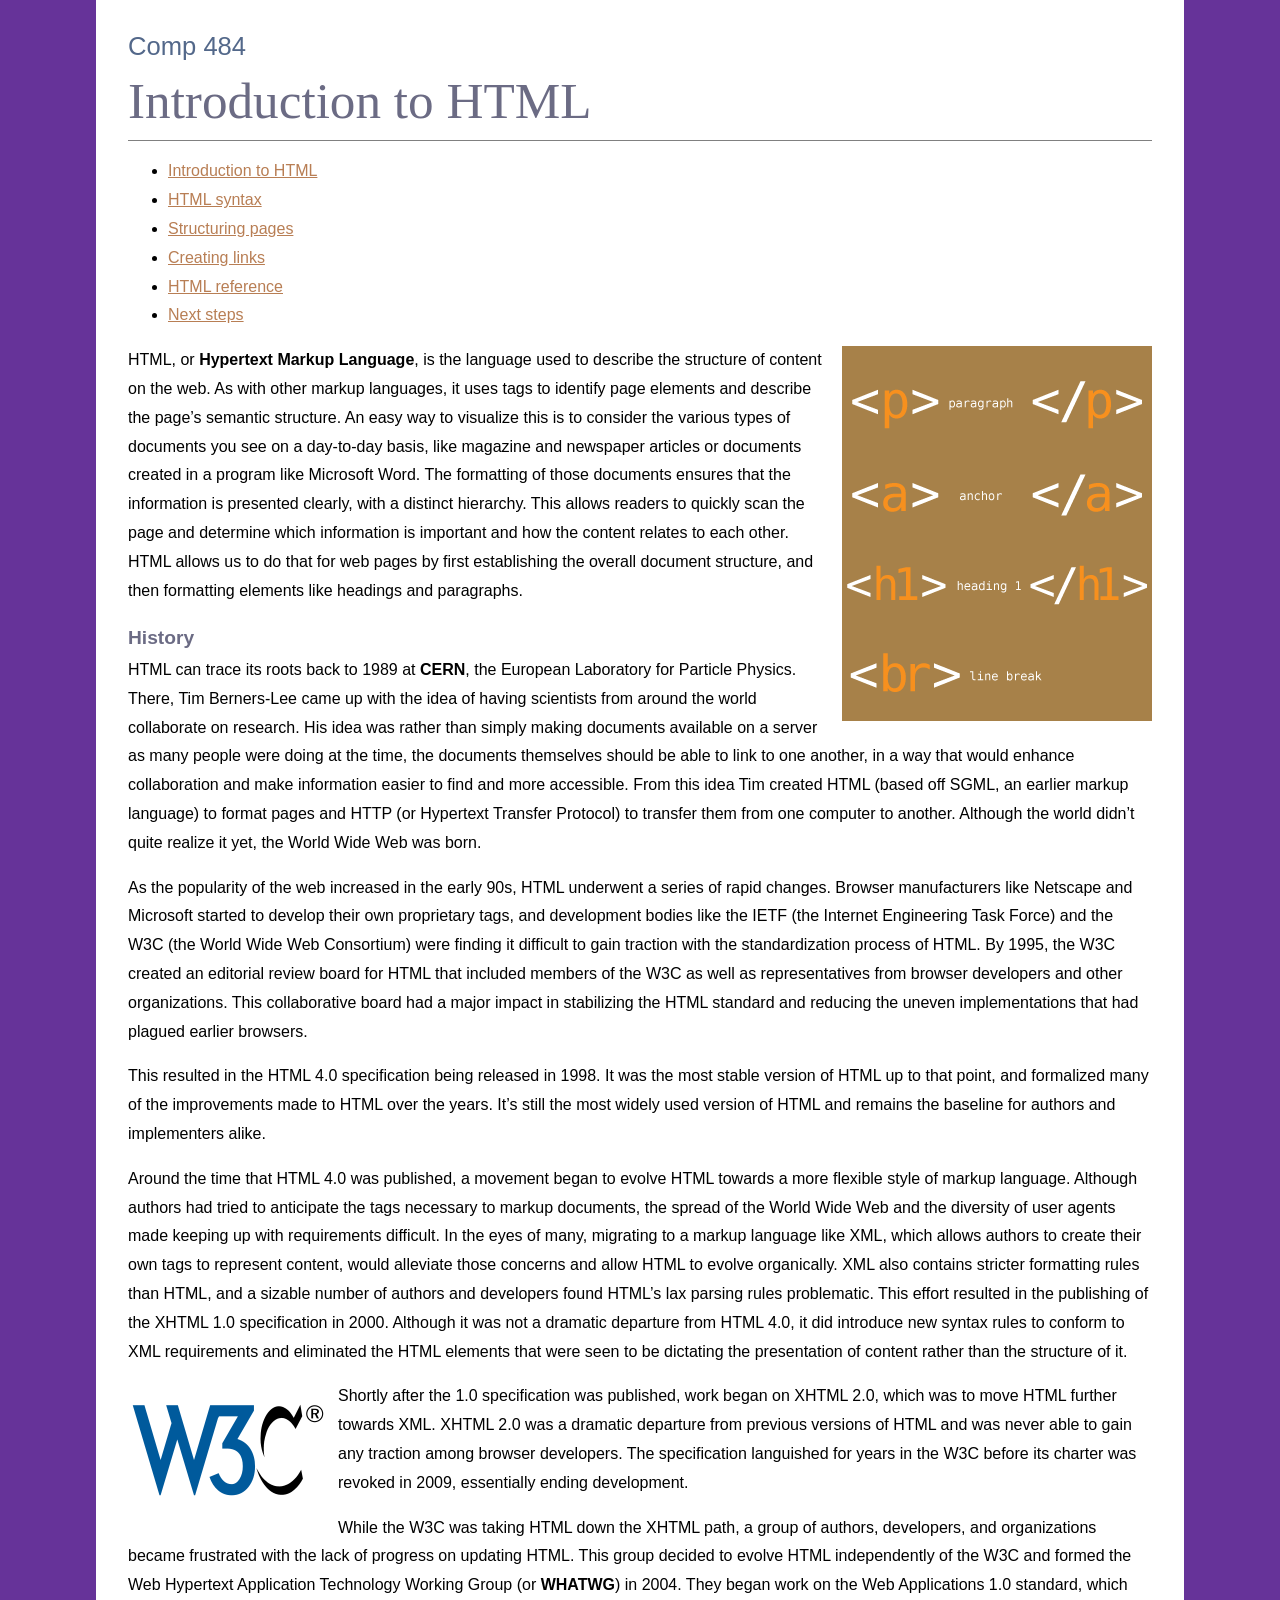
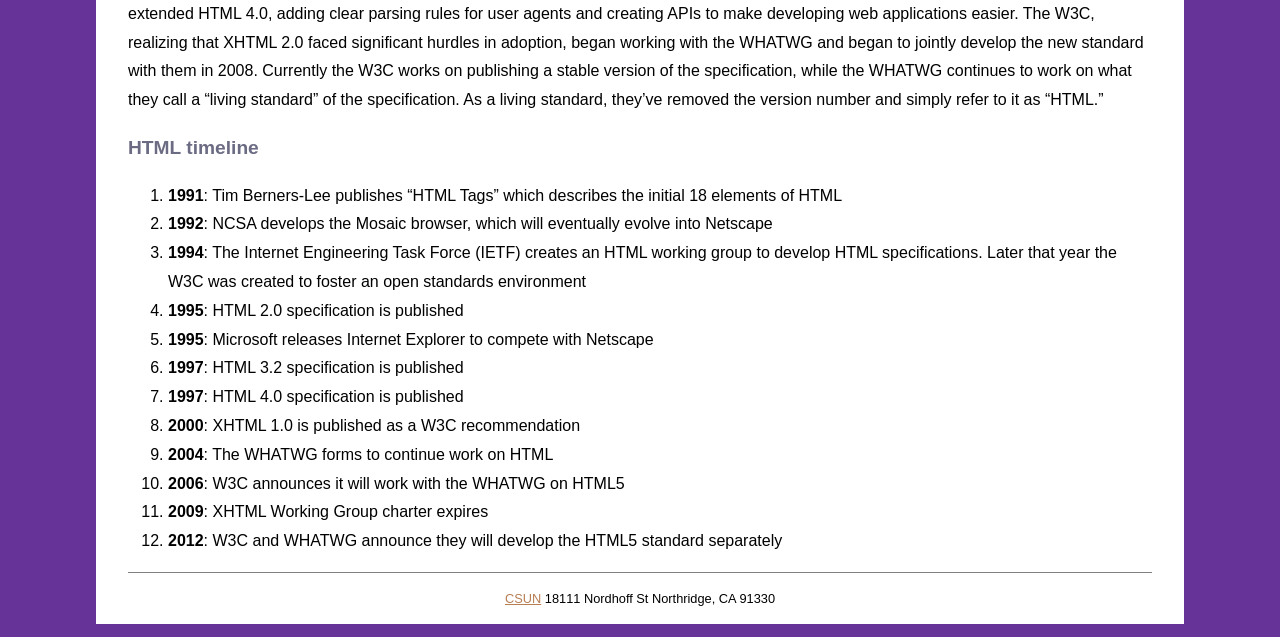
<file: index.html>
<!DOCTYPE html>
<html lang="en">
  <head>
    <meta charset="utf-8" />
    <title>Introduction to HTML</title>
    <link href="css/styles.css" rel="stylesheet" type="text/css" />
  </head>
  <body>
    <!-- putting the page navigation into a list so the links are grouped together -->
    <header role="banner">
      <h1>Comp 484</h1>
      <h2>Introduction to HTML</h2>
      <nav role="navigation" aria-label="Main navigation">
        <!-- putting all the page links into one list instead of separate paragraphs -->
        <ul>
          <li><a href="index.html" title="Introduction to HTML">Introduction to HTML</a></li>
          <li><a href="syntax.html" title="HTML syntax">HTML syntax</a></li>
          <li><a href="structure.html" title="Structuring pages">Structuring pages</a></li>
          <li><a href="links.html" title="Creating links">Creating links</a></li>
          <li><a href="reference.html" title="HTML Reference">HTML reference</a></li>
          <li><a href="next.html" title="Next steps">Next steps</a></li>
        </ul>
      </nav>
    </header>
    <main role="main">
      <article role="article">
        <header>
          <p>
            <img
              src="images/tags.png"
              alt="HTML"
              width="310"
              height="375"
              class="flowRight"
            />HTML, or <b>Hypertext Markup Language</b>, is the language used to
            describe the structure of content on the web. As with other markup
            languages, it uses tags to identify page elements and describe the
            page&rsquo;s semantic structure. An easy way to visualize this is to
            consider the various types of documents you see on a day-to-day
            basis, like magazine and newspaper articles or documents created in
            a program like Microsoft Word. The formatting of those documents
            ensures that the information is presented clearly, with a distinct
            hierarchy. This allows readers to quickly scan the page and
            determine which information is important and how the content relates
            to each other. HTML allows us to do that for web pages by first
            establishing the overall document structure, and then formatting
            elements like headings and paragraphs.
          </p>
        </header>
        <section>
          <h3>History</h3>
          <p>
            HTML can trace its roots back to 1989 at <b>CERN</b>, the European
            Laboratory for Particle Physics. There, Tim Berners-Lee came up with
            the idea of having scientists from around the world collaborate on
            research. His idea was rather than simply making documents available
            on a server as many people were doing at the time, the documents
            themselves should be able to link to one another, in a way that
            would enhance collaboration and make information easier to find and
            more accessible. From this idea Tim created HTML (based off SGML, an
            earlier markup language) to format pages and HTTP (or Hypertext
            Transfer Protocol) to transfer them from one computer to another.
            Although the world didn&rsquo;t quite realize it yet, the World Wide
            Web was born.
          </p>
          <p>
            As the popularity of the web increased in the early 90s, HTML
            underwent a series of rapid changes. Browser manufacturers like
            Netscape and Microsoft started to develop their own proprietary
            tags, and development bodies like the IETF (the Internet Engineering
            Task Force) and the W3C (the World Wide Web Consortium) were finding
            it difficult to gain traction with the standardization process of
            HTML. By 1995, the W3C created an editorial review board for HTML
            that included members of the W3C as well as representatives from
            browser developers and other organizations. This collaborative board
            had a major impact in stabilizing the HTML standard and reducing the
            uneven implementations that had plagued earlier browsers.
          </p>
          <p>
            This resulted in the HTML 4.0 specification being released in 1998.
            It was the most stable version of HTML up to that point, and
            formalized many of the improvements made to HTML over the years.
            It&rsquo;s still the most widely used version of HTML and remains
            the baseline for authors and implementers alike.
          </p>
          <p>
            Around the time that HTML 4.0 was published, a movement began to
            evolve HTML towards a more flexible style of markup language.
            Although authors had tried to anticipate the tags necessary to
            markup documents, the spread of the World Wide Web and the diversity
            of user agents made keeping up with requirements difficult. In the
            eyes of many, migrating to a markup language like XML, which allows
            authors to create their own tags to represent content, would
            alleviate those concerns and allow HTML to evolve organically. XML
            also contains stricter formatting rules than HTML, and a sizable
            number of authors and developers found HTML&rsquo;s lax parsing
            rules problematic. This effort resulted in the publishing of the
            XHTML 1.0 specification in 2000. Although it was not a dramatic
            departure from HTML 4.0, it did introduce new syntax rules to
            conform to XML requirements and eliminated the HTML elements that
            were seen to be dictating the presentation of content rather than
            the structure of it.
          </p>
          <p>
            <img
              src="images/W3C_Icon.png"
              alt="W3C logo"
              width="200"
              height="136"
              class="flowLeft"
            />Shortly after the 1.0 specification was published, work began on
            XHTML 2.0, which was to move HTML further towards XML. XHTML 2.0 was
            a dramatic departure from previous versions of HTML and was never
            able to gain any traction among browser developers. The
            specification languished for years in the W3C before its charter was
            revoked in 2009, essentially ending development.
          </p>
          <p>
            While the W3C was taking HTML down the XHTML path, a group of
            authors, developers, and organizations became frustrated with the
            lack of progress on updating HTML. This group decided to evolve HTML
            independently of the W3C and formed the Web Hypertext Application
            Technology Working Group (or <b>WHATWG</b>) in 2004. They began work
            on the Web Applications 1.0 standard, which extended HTML 4.0,
            adding clear parsing rules for user agents and creating APIs to make
            developing web applications easier. The W3C, realizing that XHTML
            2.0 faced significant hurdles in adoption, began working with the
            WHATWG and began to jointly develop the new standard with them in
            2008. Currently the W3C works on publishing a stable version of the
            specification, while the WHATWG continues to work on what they call
            a &ldquo;living standard&rdquo; of the specification. As a living
            standard, they&rsquo;ve removed the version number and simply refer
            to it as &ldquo;HTML.&rdquo;
          </p>
        </section>
        <section>
          <h3>HTML timeline</h3>
          <!-- using an ordered list because the timeline follows a date order -->
          <ol>
            <li><b>1991</b>: Tim Berners-Lee publishes &ldquo;HTML Tags&rdquo; which describes the initial 18 elements of HTML</li>
            <li><b>1992</b>: NCSA develops the Mosaic browser, which will eventually evolve into Netscape</li>
            <li><b>1994</b>: The Internet Engineering Task Force (IETF) creates an HTML working group to develop HTML specifications. Later that year the W3C was created to foster an open standards environment</li>
            <li><b>1995</b>: HTML 2.0 specification is published</li>
            <li><b>1995</b>: Microsoft releases Internet Explorer to compete with Netscape</li>
            <li><b>1997</b>: HTML 3.2 specification is published</li>
            <li><b>1997</b>: HTML 4.0 specification is published</li>
            <li><b>2000</b>: XHTML 1.0 is published as a W3C recommendation</li>
            <li><b>2004</b>: The WHATWG forms to continue work on HTML</li>
            <li><b>2006</b>: W3C announces it will work with the WHATWG on HTML5</li>
            <li><b>2009</b>: XHTML Working Group charter expires</li>
            <li><b>2012</b>: W3C and WHATWG announce they will develop the HTML5 standard separately</li>
          </ol>
                </section>
      </article>
    </main>
    <footer role="contentinfo">
      <p>
        <a href="http://www.csun.edu" title="csun.edu" target="_blank">CSUN</a>
        18111 Nordhoff St Northridge, CA 91330
      </p>
    </footer>
  </body>
</html>
</file>
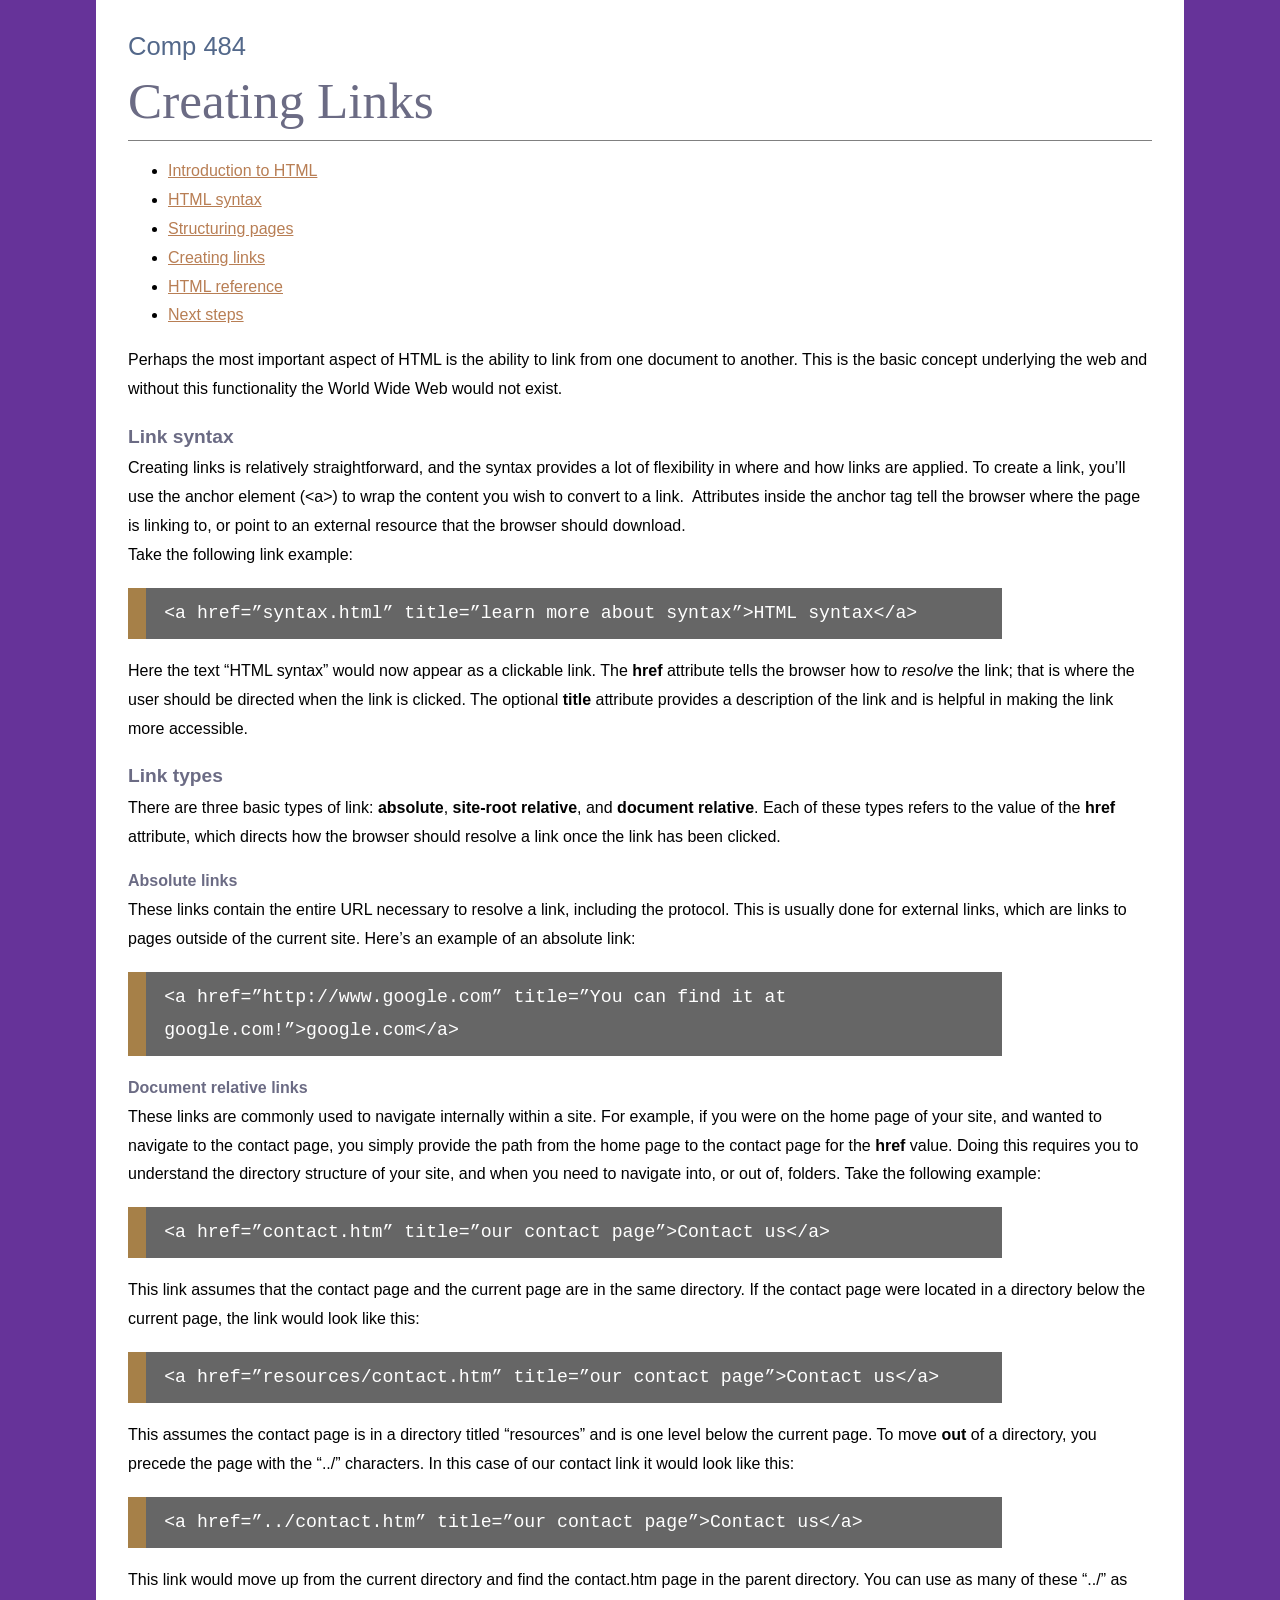
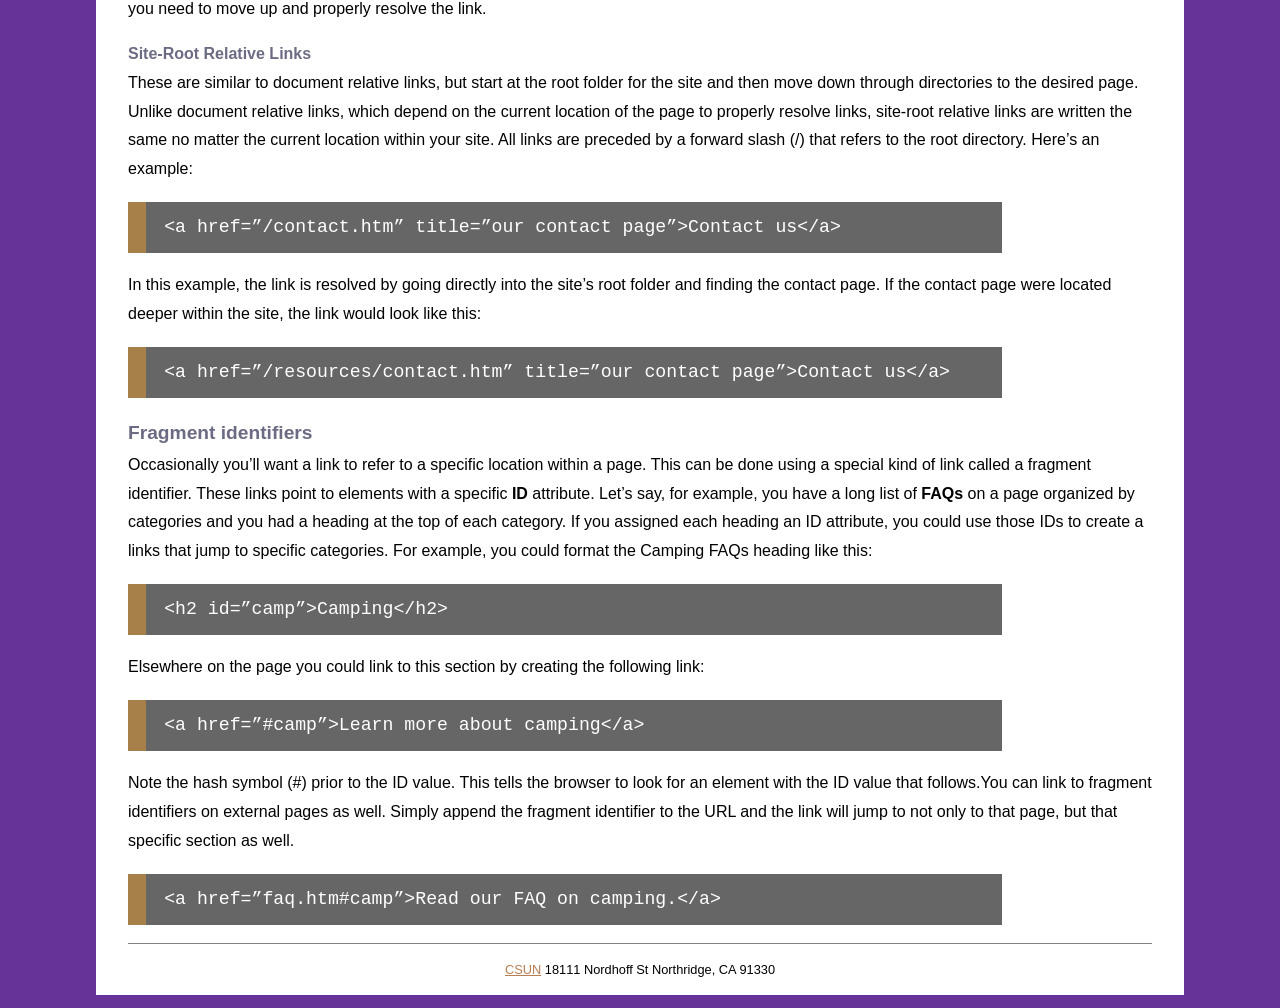
<file: links.html>
<!DOCTYPE html>
<html lang="en">
  <head>
    <meta charset="utf-8" />
    <title>Creating Links</title>
    <link href="css/styles.css" rel="stylesheet" type="text/css" />
  </head>
  <body>
    <!-- putting the page links into a list so the navigation is easier to understand -->
    <header role="banner">
      <h1>Comp 484</h1>
      <h2>Creating Links</h2>
      <nav role="navigation" aria-label="Main navigation">
        <!-- putting all the page links into one list instead of separate paragraphs -->
        <ul>
          <li><a href="index.html" title="Introduction to HTML">Introduction to HTML</a></li>
          <li><a href="syntax.html" title="HTML syntax">HTML syntax</a></li>
          <li><a href="structure.html" title="Structuring pages">Structuring pages</a></li>
          <li><a href="links.html" title="Creating links">Creating links</a></li>
          <li><a href="reference.html" title="HTML Reference">HTML reference</a></li>
          <li><a href="next.html" title="Next steps">Next steps</a></li>
        </ul>
      </nav>
    </header>
    <main role="main">
      <article role="article">
        <header>
          <p>
            Perhaps the most important aspect of HTML is the ability to link
            from one document to another. This is the basic concept underlying
            the web and without this functionality the World Wide Web would not
            exist.
          </p>
        </header>
        <section>
          <h3>Link syntax</h3>
          <p>
            Creating links is relatively straightforward, and the syntax
            provides a lot of flexibility in where and how links are applied. To
            create a link, you&rsquo;ll use the anchor element (&lt;a&gt;) to
            wrap the content you wish to convert to a link.&nbsp; Attributes
            inside the anchor tag tell the browser where the page is linking to,
            or point to an external resource that the browser should
            download.<br />
            Take the following link example:
          </p>
          <pre>
&lt;a href=&rdquo;syntax.html&rdquo; title=&rdquo;learn more about syntax&rdquo;&gt;HTML syntax&lt;/a&gt;</pre
          >
          <p>
            Here the text &ldquo;HTML syntax&rdquo; would now appear as a
            clickable link. The <b>href</b> attribute tells the browser how to
            <em>resolve</em> the link; that is where the user should be directed
            when the link is clicked. The optional <b>title</b> attribute
            provides a description of the link and is helpful in making the link
            more accessible.
          </p>
        </section>
        <section>
          <h3>Link types</h3>
          <p>
            There are three basic types of link: <b>absolute</b>,
            <b>site-root relative</b>, and <b>document relative</b>. Each of
            these types refers to the value of the <b>href</b> attribute, which
            directs how the browser should resolve a link once the link has been
            clicked.
          </p>
          <h4>Absolute links</h4>
          <p>
            These links contain the entire URL necessary to resolve a link,
            including the protocol. This is usually done for external links,
            which are links to pages outside of the current site. Here&rsquo;s
            an example of an absolute link:
          </p>
          <pre>
&lt;a href=&rdquo;http://www.google.com&rdquo; title=&rdquo;You can find it at google.com!&rdquo;&gt;google.com&lt;/a&gt;</pre
          >
          <h4>Document relative links</h4>
          <p>
            These links are commonly used to navigate internally within a site.
            For example, if you were on the home page of your site, and wanted
            to navigate to the contact page, you simply provide the path from
            the home page to the contact page for the <b>href</b> value. Doing
            this requires you to understand the directory structure of your
            site, and when you need to navigate into, or out of, folders. Take
            the following example:
          </p>
          <pre>
&lt;a href=&rdquo;contact.htm&rdquo; title=&rdquo;our contact page&rdquo;&gt;Contact us&lt;/a&gt;</pre
          >
          <p>
            This link assumes that the contact page and the current page are in
            the same directory. If the contact page were located in a directory
            below the current page, the link would look like this:
          </p>
          <pre>
&lt;a href=&rdquo;resources/contact.htm&rdquo; title=&rdquo;our contact page&rdquo;&gt;Contact us&lt;/a&gt;</pre
          >
          <p>
            This assumes the contact page is in a directory titled
            &ldquo;resources&rdquo; and is one level below the current page. To
            move <b>out</b> of a directory, you precede the page with the
            &ldquo;../&rdquo; characters. In this case of our contact link it
            would look like this:
          </p>
          <pre>
&lt;a href=&rdquo;../contact.htm&rdquo; title=&rdquo;our contact page&rdquo;&gt;Contact us&lt;/a&gt;</pre
          >
          <p>
            This link would move up from the current directory and find the
            contact.htm page in the parent directory. You can use as many of
            these &ldquo;../&rdquo; as you need to move up and properly resolve
            the link.
          </p>
          <h4>Site-Root Relative Links</h4>
          <p>
            These are similar to document relative links, but start at the root
            folder for the site and then move down through directories to the
            desired page. Unlike document relative links, which depend on the
            current location of the page to properly resolve links, site-root
            relative links are written the same no matter the current location
            within your site. All links are preceded by a forward slash (/) that
            refers to the root directory. Here&rsquo;s an example:
          </p>
          <pre>
&lt;a href=&rdquo;/contact.htm&rdquo; title=&rdquo;our contact page&rdquo;&gt;Contact us&lt;/a&gt;</pre
          >
          <p>
            In this example, the link is resolved by going directly into the
            site&rsquo;s root folder and finding the contact page. If the
            contact page were located deeper within the site, the link would
            look like this:
          </p>
          <pre>
&lt;a href=&rdquo;/resources/contact.htm&rdquo; title=&rdquo;our contact page&rdquo;&gt;Contact us&lt;/a&gt;</pre
          >
        </section>
        <section>
          <h3>Fragment identifiers</h3>
          <p>
            Occasionally you&rsquo;ll want a link to refer to a specific
            location within a page. This can be done using a special kind of
            link called a fragment identifier. These links point to elements
            with a specific <b>ID</b> attribute. Let&rsquo;s say, for example,
            you have a long list of <b>FAQs</b> on a page organized by
            categories and you had a heading at the top of each category. If you
            assigned each heading an ID attribute, you could use those IDs to
            create a links that jump to specific categories. For example, you
            could format the Camping FAQs heading like this:
          </p>
          <pre>&lt;h2 id=&rdquo;camp&rdquo;&gt;Camping&lt;/h2&gt;</pre>
          <p>
            Elsewhere on the page you could link to this section by creating the
            following link:
          </p>
          <pre>
&lt;a href=&rdquo;#camp&rdquo;&gt;Learn more about camping&lt;/a&gt;</pre
          >
          <p>
            Note the hash symbol (#) prior to the ID value. This tells the
            browser to look for an element with the ID value that follows.You
            can link to fragment identifiers on external pages as well. Simply
            append the fragment identifier to the URL and the link will jump to
            not only to that page, but that specific section as well.
          </p>
          <pre>
&lt;a href=&rdquo;faq.htm#camp&rdquo;&gt;Read our FAQ on camping.&lt;/a&gt;</pre
          >
        </section>
      </article>
    </main>
    <footer role="contentinfo">
      <p>
        <a href="http://www.csun.edu" title="csun.edu" target="_blank">CSUN</a>
        18111 Nordhoff St Northridge, CA 91330
      </p>
    </footer>
  </body>
</html>
</file>
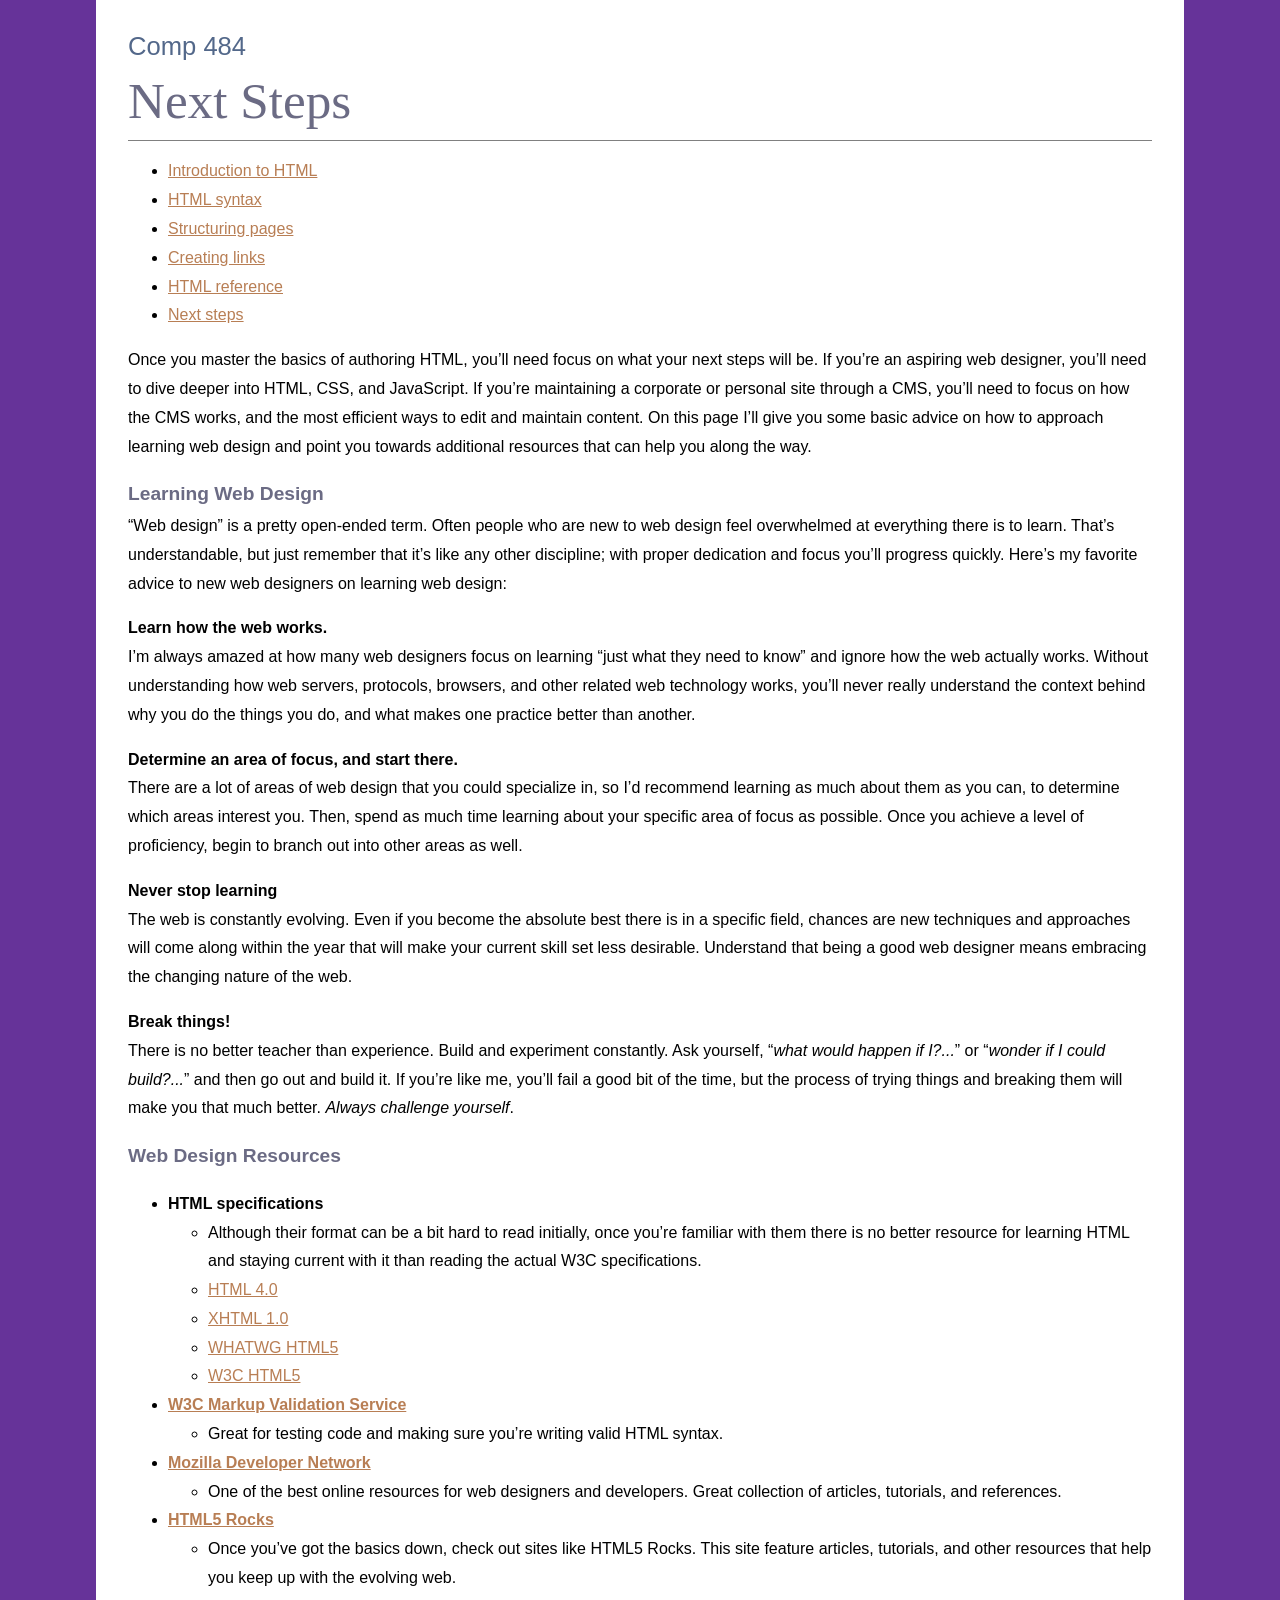
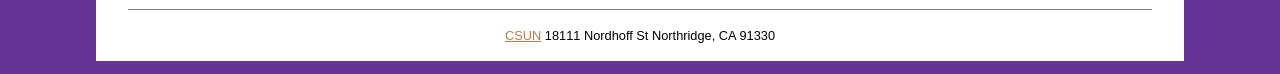
<file: next.html>
<!DOCTYPE html>
<html lang="en">
  <head>
    <meta charset="utf-8" />
    <title>Next Steps</title>
    <link href="css/styles.css" rel="stylesheet" type="text/css" />
  </head>
  <body>
    <!-- keeping the navigation links together in one list -->
    <header role="banner">
      <h1>Comp 484</h1>
      <h2>Next Steps</h2>
      <nav role="navigation" aria-label="Main navigation">
        <!-- putting all the page links into one list instead of separate paragraphs -->
        <ul>
          <li><a href="index.html" title="Introduction to HTML">Introduction to HTML</a></li>
          <li><a href="syntax.html" title="HTML syntax">HTML syntax</a></li>
          <li><a href="structure.html" title="Structuring pages">Structuring pages</a></li>
          <li><a href="links.html" title="Creating links">Creating links</a></li>
          <li><a href="reference.html" title="HTML Reference">HTML reference</a></li>
          <li><a href="next.html" title="Next steps">Next steps</a></li>
        </ul>
      </nav>
    </header>
    <main role="main">
      <article role="article">
        <header>
          <p>
            Once you master the basics of authoring HTML, you&rsquo;ll need
            focus on what your next steps will be. If you&rsquo;re an aspiring
            web designer, you&rsquo;ll need to dive deeper into HTML, CSS, and
            JavaScript. If you&rsquo;re maintaining a corporate or personal site
            through a CMS, you&rsquo;ll need to focus on how the CMS works, and
            the most efficient ways to edit and maintain content. On this page
            I&rsquo;ll give you some basic advice on how to approach learning
            web design and point you towards additional resources that can help
            you along the way.
          </p>
        </header>
        <section>
          <h3>Learning Web Design</h3>
          <p>
            &ldquo;Web design&rdquo; is a pretty open-ended term. Often people
            who are new to web design feel overwhelmed at everything there is to
            learn. That&rsquo;s understandable, but just remember that
            it&rsquo;s like any other discipline; with proper dedication and
            focus you&rsquo;ll progress quickly. Here&rsquo;s my favorite advice
            to new web designers on learning web design:
          </p>
          <p>
            <strong>Learn how the web works.</strong><br />
            I&rsquo;m always amazed at how many web designers focus on learning
            &ldquo;just what they need to know&rdquo; and ignore how the web
            actually works. Without understanding how web servers, protocols,
            browsers, and other related web technology works, you&rsquo;ll never
            really understand the context behind why you do the things you do,
            and what makes one practice better than another.
          </p>
          <p>
            <strong>Determine an area of focus, and start there.</strong><br />
            There are a lot of areas of web design that you could specialize in,
            so I&rsquo;d recommend learning as much about them as you can, to
            determine which areas interest you. Then, spend as much time
            learning about your specific area of focus as possible. Once you
            achieve a level of proficiency, begin to branch out into other areas
            as well.
          </p>
          <p>
            <strong>Never stop learning</strong><br />
            The web is constantly evolving. Even if you become the absolute best
            there is in a specific field, chances are new techniques and
            approaches will come along within the year that will make your
            current skill set less desirable. Understand that being a good web
            designer means embracing the changing nature of the web.
          </p>
          <p>
            <strong>Break things!</strong><br />
            There is no better teacher than experience. Build and experiment
            constantly. Ask yourself, &ldquo;<i>what would happen if I?...</i
            >&rdquo; or &ldquo;<i>wonder if I could build?...</i>&rdquo; and
            then go out and build it. If you&rsquo;re like me, you&rsquo;ll fail
            a good bit of the time, but the process of trying things and
            breaking them will make you that much better.
            <em>Always challenge yourself</em>.
          </p>
        </section>
        <section>
          <h3>Web Design Resources</h3>
          <ul>
            <li>
              <b>HTML specifications</b>
              <ul>
                <li>
                  Although their format can be a bit hard to read initially,
                  once you&rsquo;re familiar with them there is no better
                  resource for learning HTML and staying current with it than
                  reading the actual W3C specifications.
                </li>
                <li>
                  <a
                    href="http://www.w3.org/TR/html401"
                    title="html 4 specification"
                    >HTML 4.0</a
                  >
                </li>
                <li>
                  <a
                    href="http://www.w3.org/TR/xhtml1"
                    title="xhtml 1 specification"
                    >XHTML 1.0</a
                  >
                </li>
                <li>
                  <a
                    href="http://developers.whatwg.org"
                    title="html 5, WHATWG edition"
                    >WHATWG HTML5</a
                  >
                </li>
                <li><a href="http://www.w3.org/TR/html5">W3C HTML5</a></li>
              </ul>
            </li>
            <li>
              <a href="http://validator.w3.org" title="W3C markup validator"
                ><b>W3C Markup Validation Service</b></a
              >
              <ul>
                <li>
                  Great for testing code and making sure you&rsquo;re writing
                  valid HTML syntax.
                </li>
              </ul>
            </li>
            <li>
              <a
                href="https://developer.mozilla.org/en-US"
                title="Mozilla developer network"
                ><b>Mozilla Developer Network</b></a
              >
              <ul>
                <li>
                  One of the best online resources for web designers and
                  developers. Great collection of articles, tutorials, and
                  references.
                </li>
              </ul>
            </li>
            <li>
              <a href="http://www.html5rocks.com" title="HTML 5 rocks"
                ><b>HTML5 Rocks</b></a
              >
              <ul>
                <li>
                  Once you&rsquo;ve got the basics down, check out sites like
                  HTML5 Rocks. This site feature articles, tutorials, and other
                  resources that help you keep up with the evolving web.
                </li>
              </ul>
            </li>
          </ul>
        </section>
      </article>
    </main>
    <footer role="contentinfo">
      <p>
        <a href="http://www.csun.edu" title="csun.edu" target="_blank">CSUN</a>
        18111 Nordhoff St Northridge, CA 91330
      </p>
    </footer>
  </body>
</html>
</file>
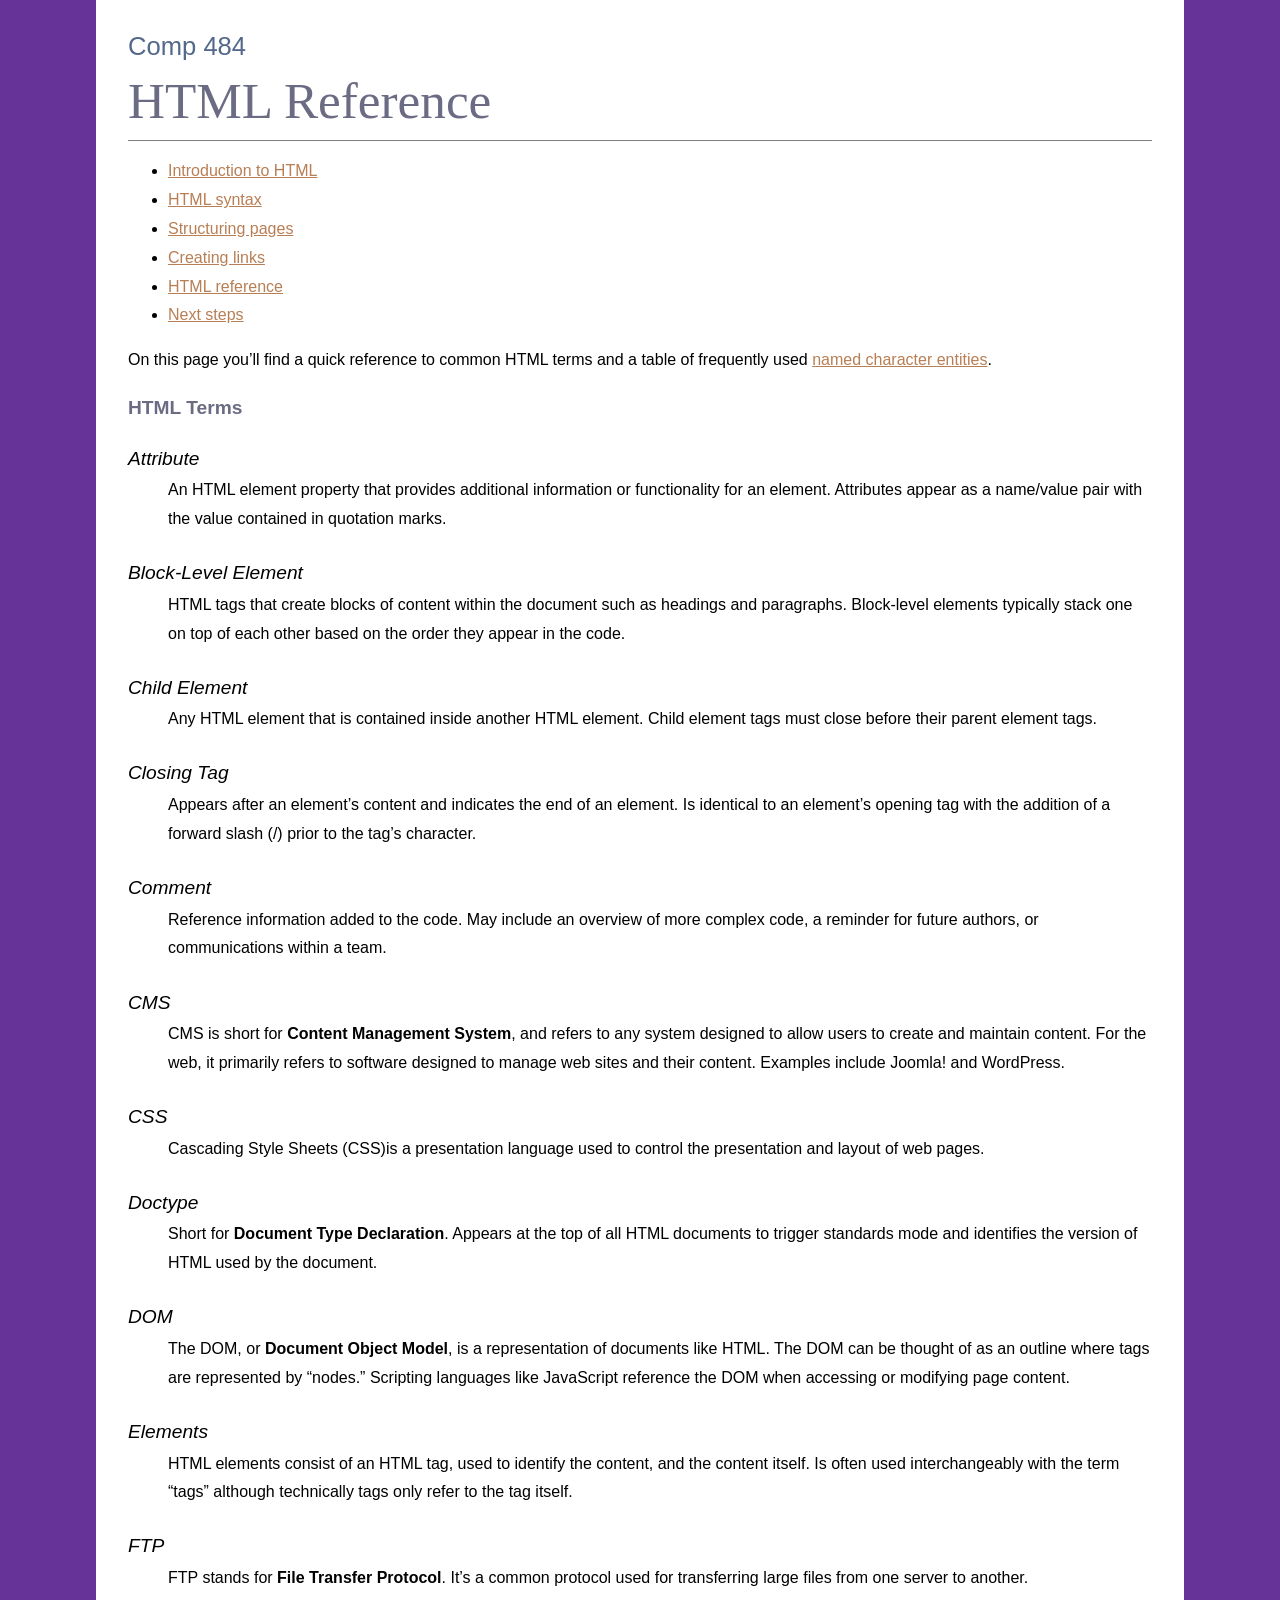
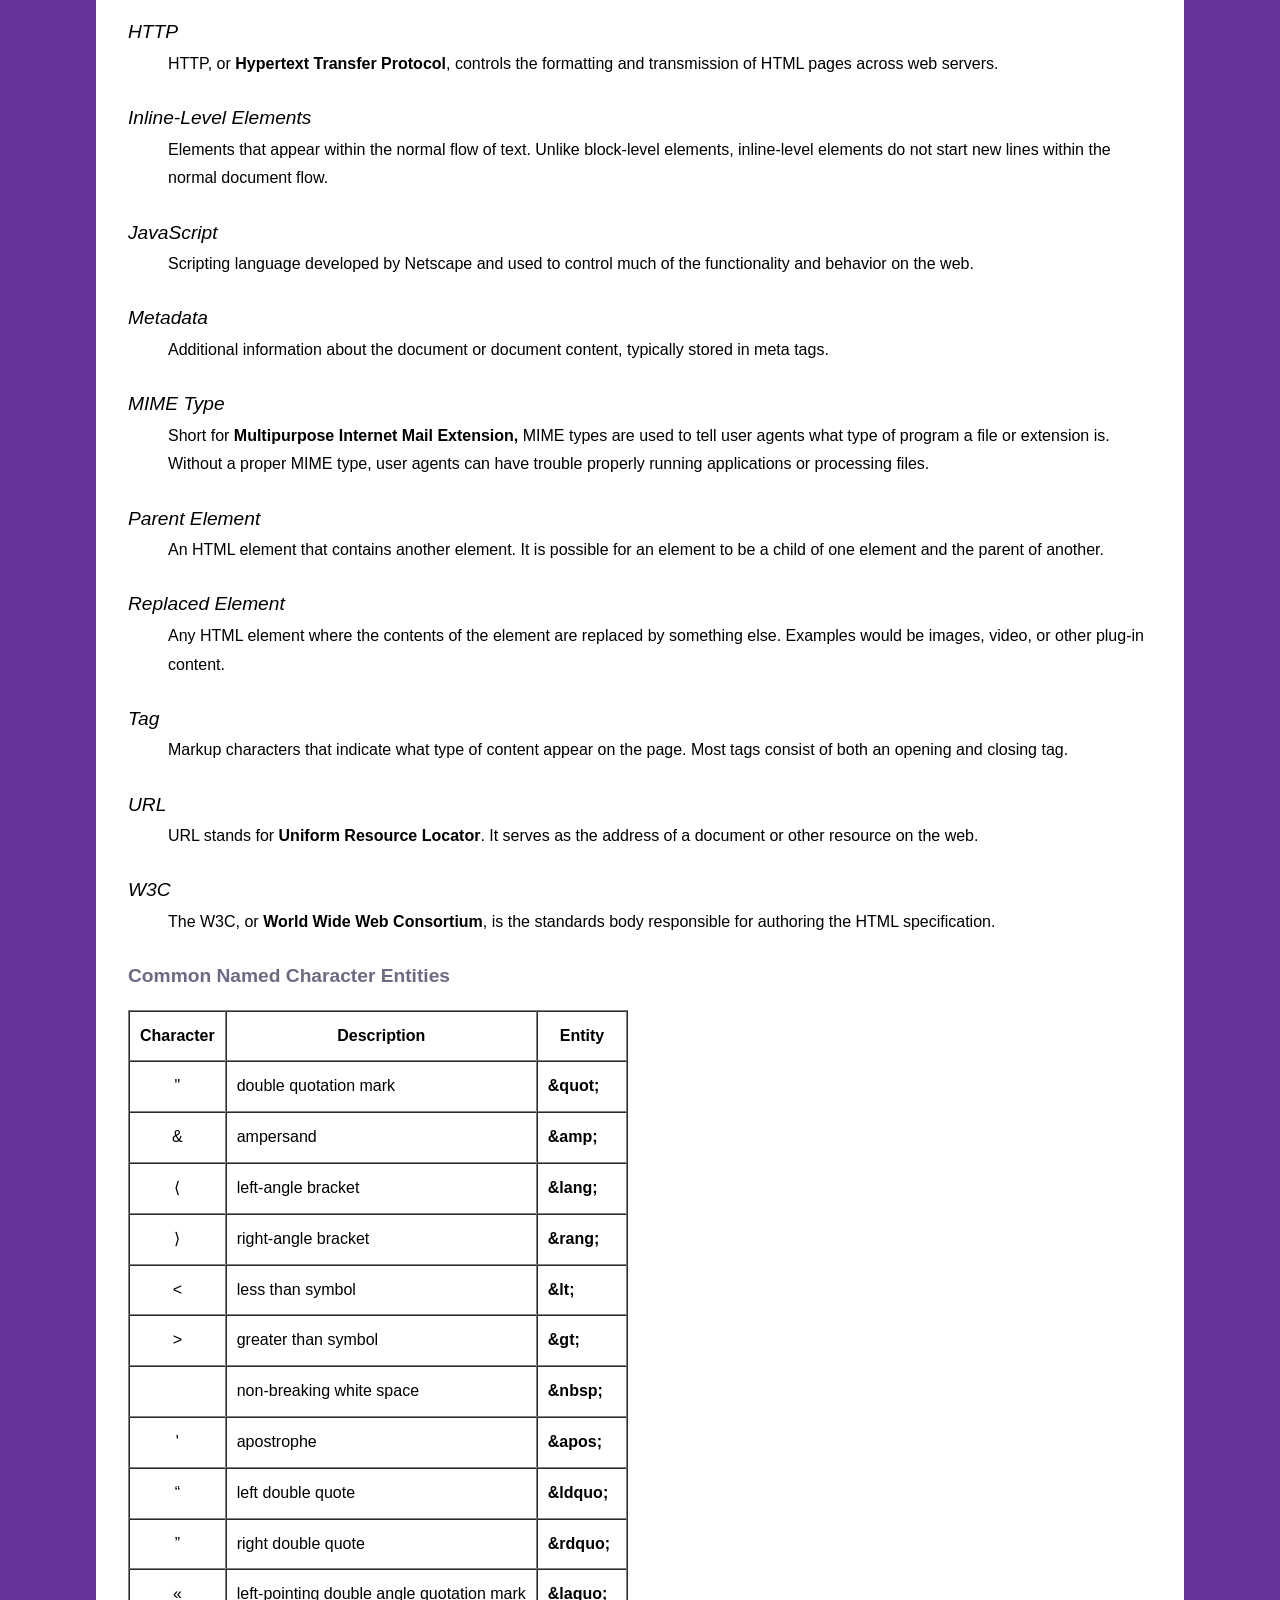
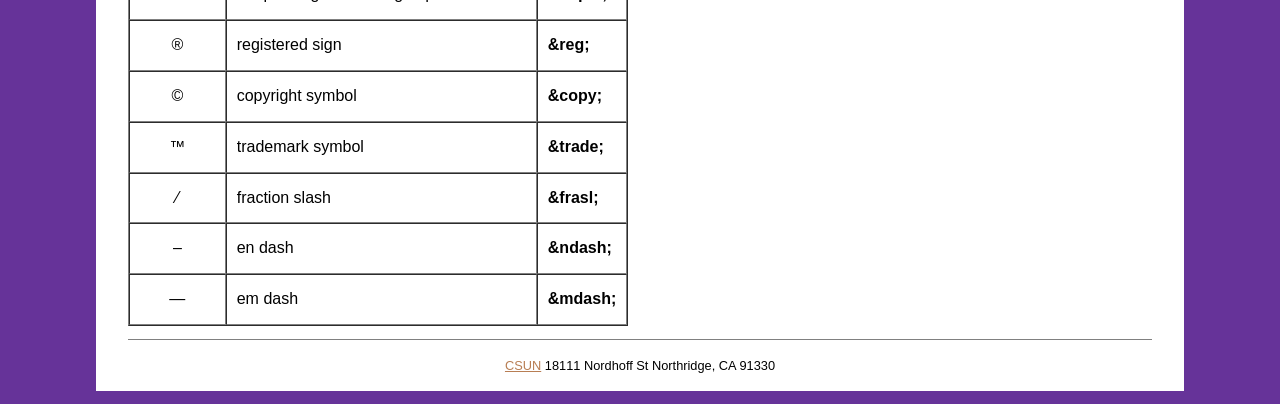
<file: reference.html>
<!DOCTYPE html>
<html lang="en">
  <head>
    <meta charset="utf-8" />
    <title>HTML Reference</title>
    <link href="css/styles.css" rel="stylesheet" type="text/css" />
  </head>
  <body>
    <!-- using a description list here because each HTML term has its own definition -->
    <header role="banner">
      <h1>Comp 484</h1>
      <h2>HTML Reference</h2>
      <nav role="navigation" aria-label="Main navigation">
        <!-- putting all the page links into one list instead of separate paragraphs -->
        <ul>
          <li><a href="index.html" title="Introduction to HTML">Introduction to HTML</a></li>
          <li><a href="syntax.html" title="HTML syntax">HTML syntax</a></li>
          <li><a href="structure.html" title="Structuring pages">Structuring pages</a></li>
          <li><a href="links.html" title="Creating links">Creating links</a></li>
          <li><a href="reference.html" title="HTML Reference">HTML reference</a></li>
          <li><a href="next.html" title="Next steps">Next steps</a></li>
        </ul>
      </nav>
    </header>
    <main role="main">
      <article role="article">
        <header>
          <p>
            On this page you&rsquo;ll find a quick reference to common HTML
            terms and a table of frequently used
            <a href="#named">named character entities</a>.
          </p>
        </header>
        <section>
          <h3>HTML Terms</h3>
          <!-- using a description list because each term goes with its own definition -->
          <dl>
            <dt>Attribute</dt>
            <dd>An HTML element property that provides additional information or
            functionality for an element. Attributes appear as a name/value pair
            with the value contained in quotation marks.</dd>
            <dt>Block-Level Element</dt>
            <dd>HTML tags that create blocks of content within the document such as
            headings and paragraphs. Block-level elements typically stack one on
            top of each other based on the order they appear in the code.</dd>
            <dt>Child Element</dt>
            <dd>Any HTML element that is contained inside another HTML element.
            Child element tags must close before their parent element tags.</dd>
            <dt>Closing Tag</dt>
            <dd>Appears after an element&rsquo;s content and indicates the end of an
            element. Is identical to an element&rsquo;s opening tag with the
            addition of a forward slash (/) prior to the tag&rsquo;s character.</dd>
            <dt>Comment</dt>
            <dd>Reference information added to the code. May include an overview of
            more complex code, a reminder for future authors, or communications
            within a team.</dd>
            <dt>CMS</dt>
            <dd>CMS is short for <b>Content Management System</b>, and refers to any
            system designed to allow users to create and maintain content. For
            the web, it primarily refers to software designed to manage web
            sites and their content. Examples include Joomla! and WordPress.</dd>
            <dt>CSS</dt>
            <dd>Cascading Style Sheets (CSS)is a presentation language used to
            control the presentation and layout of web pages.</dd>
            <dt>Doctype</dt>
            <dd>Short for <b>Document Type Declaration</b>. Appears at the top of
            all HTML documents to trigger standards mode and identifies the
            version of HTML used by the document.</dd>
            <dt>DOM</dt>
            <dd>The DOM, or <b>Document Object Model</b>, is a representation of
            documents like HTML. The DOM can be thought of as an outline where
            tags are represented by &ldquo;nodes.&rdquo; Scripting languages
            like JavaScript reference the DOM when accessing or modifying page
            content.</dd>
            <dt>Elements</dt>
            <dd>HTML elements consist of an HTML tag, used to identify the content,
            and the content itself. Is often used interchangeably with the term
            &ldquo;tags&rdquo; although technically tags only refer to the tag
            itself.</dd>
            <dt>FTP</dt>
            <dd>FTP stands for <b>File Transfer Protocol</b>. It&rsquo;s a common
            protocol used for transferring large files from one server to
            another.</dd>
            <dt>HTTP</dt>
            <dd>HTTP, or <b>Hypertext Transfer Protocol</b>, controls the formatting
            and transmission of HTML pages across web servers.</dd>
            <dt>Inline-Level Elements</dt>
            <dd>Elements that appear within the normal flow of text. Unlike
            block-level elements, inline-level elements do not start new lines
            within the normal document flow.</dd>
            <dt>JavaScript</dt>
            <dd>Scripting language developed by Netscape and used to control much of
            the functionality and behavior on the web.</dd>
            <dt>Metadata</dt>
            <dd>Additional information about the document or document content,
            typically stored in meta tags.</dd>
            <dt>MIME Type</dt>
            <dd>Short for <b>Multipurpose Internet Mail Extension,</b> MIME types
            are used to tell user agents what type of program a file or
            extension is. Without a proper MIME type, user agents can have
            trouble properly running applications or processing files.</dd>
            <dt>Parent Element</dt>
            <dd>An HTML element that contains another element. It is possible for an
            element to be a child of one element and the parent of another.</dd>
            <dt>Replaced Element</dt>
            <dd>Any HTML element where the contents of the element are replaced by
            something else. Examples would be images, video, or other plug-in
            content.</dd>
            <dt>Tag</dt>
            <dd>Markup characters that indicate what type of content appear on the
            page. Most tags consist of both an opening and closing tag.</dd>
            <dt>URL</dt>
            <dd>URL stands for <b>Uniform Resource Locator</b>. It serves as the
            address of a document or other resource on the web.</dd>
            <dt>W3C</dt>
            <dd>The W3C, or <b>World Wide Web Consortium</b>, is the standards body
            responsible for authoring the HTML specification.</dd>
          </dl>
        </section>
        <section>
          <table
            border="1"
            cellspacing="0"
            cellpadding="0"
            summary="A quick reference of named character entities, including an example of the character, a description, and the entity code."
          >
            <caption>
              <h3 id="named">Common Named Character Entities</h3>
            </caption>
            <tr>
              <th scope="col">Character</th>
              <th scope="col">Description</th>
              <th scope="col">Entity</th>
            </tr>
            <tr>
              <td class="center">&quot;</td>
              <td>double quotation mark</td>
              <td><b>&amp;quot;</b></td>
            </tr>
            <tr>
              <td class="center">&amp;</td>
              <td>ampersand</td>
              <td><b>&amp;amp;</b></td>
            </tr>
            <tr>
              <td class="center">&lang;</td>
              <td>left-angle bracket</td>
              <td><b>&amp;lang;</b></td>
            </tr>
            <tr>
              <td class="center">&rang;</td>
              <td>right-angle bracket</td>
              <td><b>&amp;rang;</b></td>
            </tr>
            <tr>
              <td class="center">&lt;</td>
              <td>less than symbol</td>
              <td><b>&amp;lt;</b></td>
            </tr>
            <tr>
              <td class="center">&gt;</td>
              <td>greater than symbol</td>
              <td><b>&amp;gt;</b></td>
            </tr>
            <tr>
              <td class="center">&nbsp;</td>
              <td>non-breaking white space</td>
              <td><b>&amp;nbsp;</b></td>
            </tr>
            <tr>
              <td class="center">&apos;</td>
              <td>apostrophe</td>
              <td><b>&amp;apos;</b></td>
            </tr>
            <tr>
              <td class="center">&ldquo;</td>
              <td>left double quote</td>
              <td><b>&amp;ldquo;</b></td>
            </tr>
            <tr>
              <td class="center">&rdquo;</td>
              <td>right double quote</td>
              <td><b>&amp;rdquo;</b></td>
            </tr>
            <tr>
              <td class="center">&laquo;</td>
              <td>left-pointing double angle quotation mark</td>
              <td><b>&amp;laquo;</b></td>
            </tr>
            <tr>
              <td class="center">&reg;</td>
              <td>registered sign</td>
              <td><b>&amp;reg;</b></td>
            </tr>
            <tr>
              <td class="center">&copy;</td>
              <td>copyright symbol</td>
              <td><b>&amp;copy;</b></td>
            </tr>
            <tr>
              <td class="center">&trade;</td>
              <td>trademark symbol</td>
              <td><b>&amp;trade;</b></td>
            </tr>
            <tr>
              <td class="center">&frasl;</td>
              <td>fraction slash</td>
              <td><b>&amp;frasl;</b></td>
            </tr>
            <tr>
              <td class="center">&ndash;</td>
              <td>en dash</td>
              <td><b>&amp;ndash;</b></td>
            </tr>
            <tr>
              <td class="center">&mdash;</td>
              <td>em dash</td>
              <td><b>&amp;mdash;</b></td>
            </tr>
          </table>
        </section>
      </article>
    </main>
    <footer role="contentinfo">
      <p>
        <a href="http://www.csun.edu" title="csun.edu" target="_blank">CSUN</a>
        18111 Nordhoff St Northridge, CA 91330
      </p>
    </footer>
  </body>
</html>
</file>
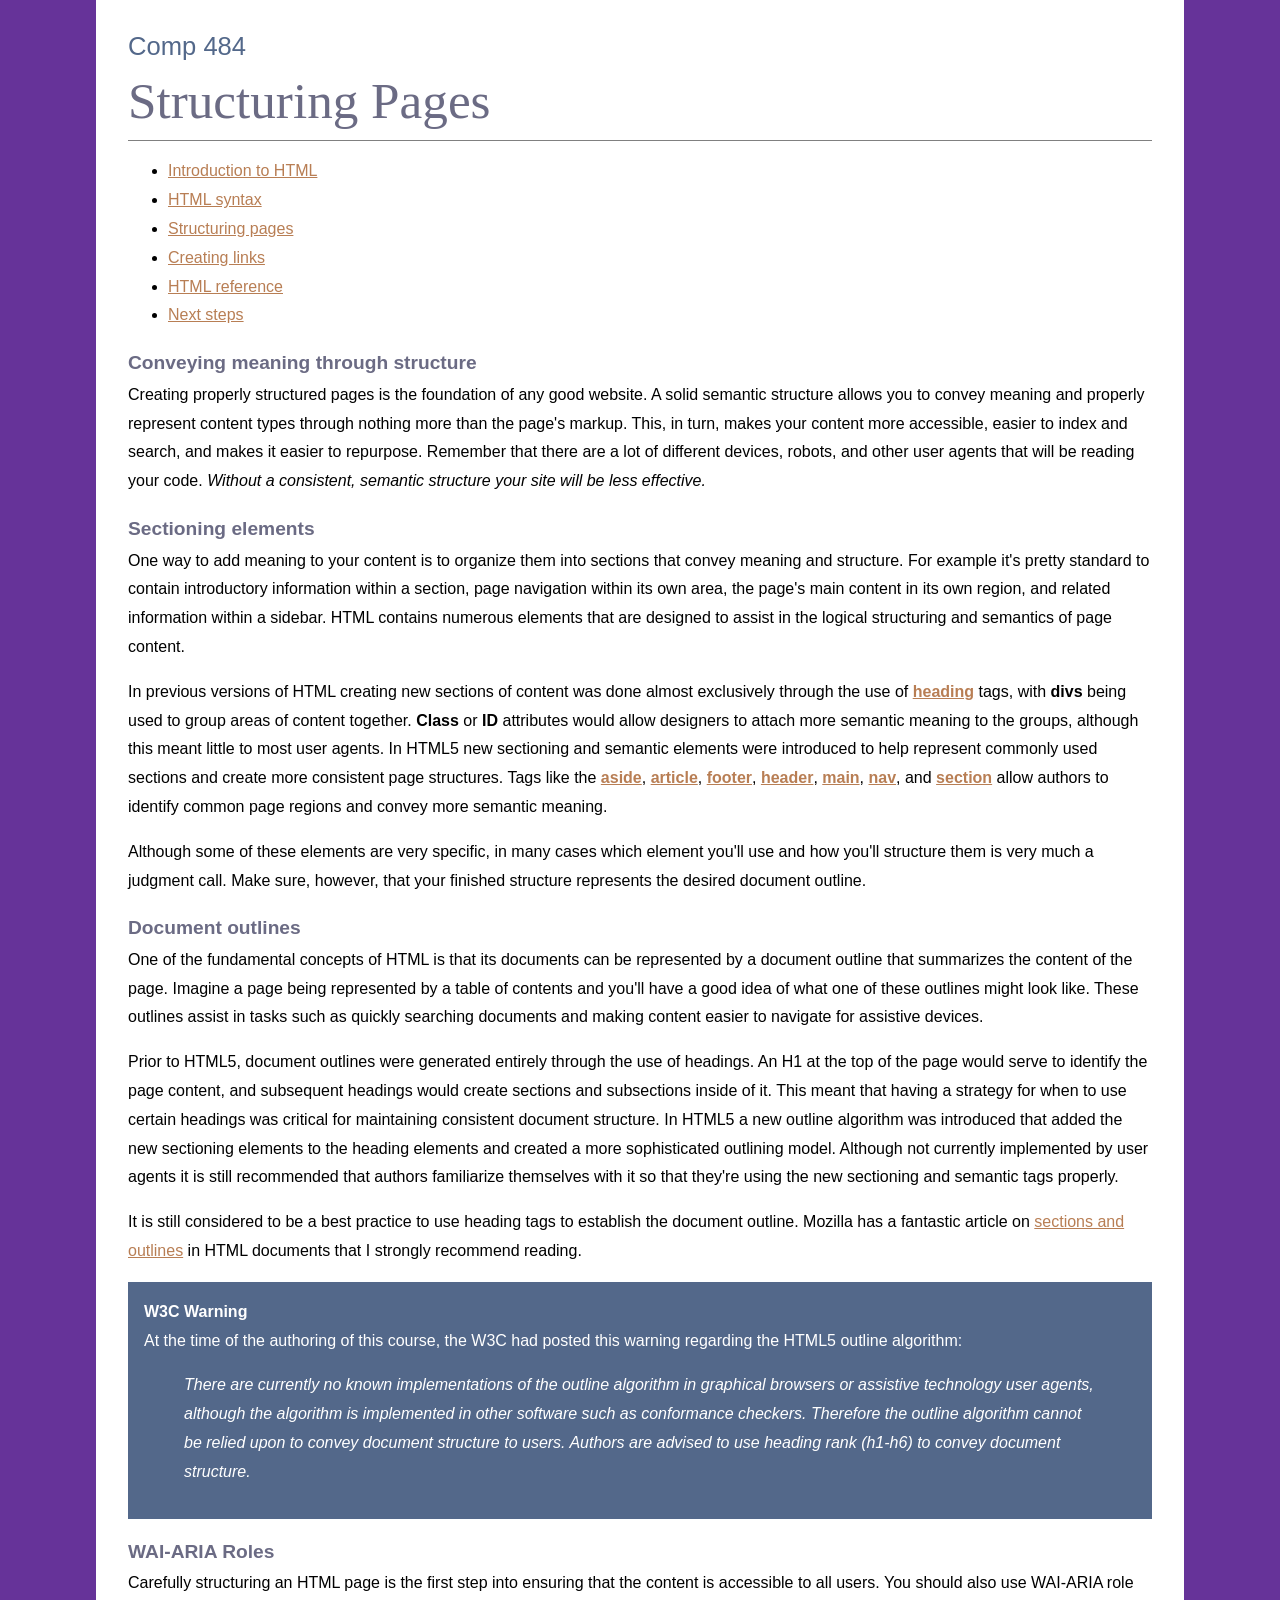
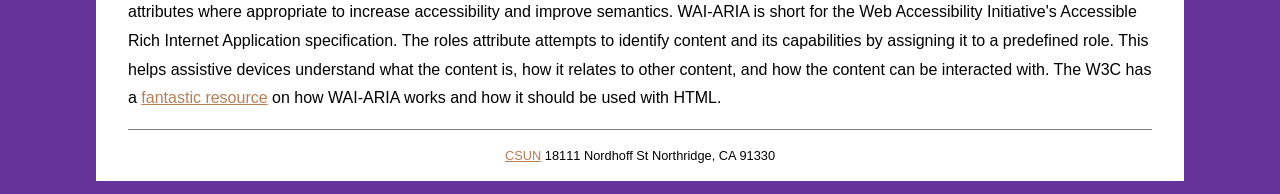
<file: structure.html>
<!DOCTYPE html>
<html lang="en">
  <head>
    <meta charset="utf-8" />
    <title>Introduction to HTML</title>
    <link href="css/styles.css" rel="stylesheet" type="text/css" />
  </head>
  <body>
    <!-- keeping the navigation links together in one list -->
    <header role="banner">
      <h1>Comp 484</h1>
      <h2>Structuring Pages</h2>
      <nav role="navigation" aria-label="Main navigation">
        <!-- putting all the page links into one list instead of separate paragraphs -->
        <ul>
          <li><a href="index.html" title="Introduction to HTML">Introduction to HTML</a></li>
          <li><a href="syntax.html" title="HTML syntax">HTML syntax</a></li>
          <li><a href="structure.html" title="Structuring pages">Structuring pages</a></li>
          <li><a href="links.html" title="Creating links">Creating links</a></li>
          <li><a href="reference.html" title="HTML Reference">HTML reference</a></li>
          <li><a href="next.html" title="Next steps">Next steps</a></li>
        </ul>
      </nav>
    </header>
    <main role="main">
      <article role="article">
        <header>
          <h3>Conveying meaning through structure</h3>
          <p>
            Creating properly structured pages is the foundation of any good
            website. A solid semantic structure allows you to convey meaning and
            properly represent content types through nothing more than the
            page's markup. This, in turn, makes your content more accessible,
            easier to index and search, and makes it easier to repurpose.
            Remember that there are a lot of different devices, robots, and
            other user agents that will be reading your code.
            <em
              >Without a consistent, semantic structure your site will be less
              effective.</em
            >
          </p>
        </header>
        <section>
          <h3>Sectioning elements</h3>
          <p>
            One way to add meaning to your content is to organize them into
            sections that convey meaning and structure. For example it's pretty
            standard to contain introductory information within a section, page
            navigation within its own area, the page's main content in its own
            region, and related information within a sidebar. HTML contains
            numerous elements that are designed to assist in the logical
            structuring and semantics of page content.
          </p>
          <p>
            In previous versions of HTML creating new sections of content was
            done almost exclusively through the use of
            <a
              href="http://www.w3.org/TR/html51/sections.html#the-h1,-h2,-h3,-h4,-h5,-and-h6-elements"
              title="heading elements"
              ><b>heading</b></a
            >
            tags, with <b>divs</b> being used to group areas of content
            together. <b>Class</b> or <b>ID</b> attributes would allow designers
            to attach more semantic meaning to the groups, although this meant
            little to most user agents. In HTML5 new sectioning and semantic
            elements were introduced to help represent commonly used sections
            and create more consistent page structures. Tags like the
            <a
              href="http://www.w3.org/TR/html51/sections.html#the-aside-element"
              title="aside element"
              ><b>aside</b></a
            >,
            <a
              href="http://www.w3.org/TR/html51/sections.html#the-article-element"
              title="article element"
              ><b>article</b></a
            >,
            <a
              href="http://www.w3.org/TR/html51/sections.html#the-footer-element"
              title="footer element"
              ><b>footer</b></a
            >,
            <a
              href="http://www.w3.org/TR/html51/sections.html#the-header-element"
              title="header element"
              ><b>header</b></a
            >,
            <a
              href="http://www.w3.org/TR/html51/grouping-content.html#the-main-element"
              title="main element"
              ><b>main</b></a
            >,
            <a
              href="http://www.w3.org/TR/html51/sections.html#the-nav-element"
              title="nav element"
              ><b>nav</b></a
            >, and
            <a
              href="http://www.w3.org/TR/html51/sections.html#the-section-element"
              title="section element"
              ><b>section</b></a
            >
            allow authors to identify common page regions and convey more
            semantic meaning.
          </p>
          <p>
            Although some of these elements are very specific, in many cases
            which element you'll use and how you'll structure them is very much
            a judgment call. Make sure, however, that your finished structure
            represents the desired document outline.
          </p>
        </section>
        <section>
          <h3>Document outlines</h3>
          <p>
            One of the fundamental concepts of HTML is that its documents can be
            represented by a document outline that summarizes the content of the
            page. Imagine a page being represented by a table of contents and
            you'll have a good idea of what one of these outlines might look
            like. These outlines assist in tasks such as quickly searching
            documents and making content easier to navigate for assistive
            devices.
          </p>
          <p>
            Prior to HTML5, document outlines were generated entirely through
            the use of headings. An H1 at the top of the page would serve to
            identify the page content, and subsequent headings would create
            sections and subsections inside of it. This meant that having a
            strategy for when to use certain headings was critical for
            maintaining consistent document structure. In HTML5 a new outline
            algorithm was introduced that added the new sectioning elements to
            the heading elements and created a more sophisticated outlining
            model. Although not currently implemented by user agents it is still
            recommended that authors familiarize themselves with it so that
            they're using the new sectioning and semantic tags properly.
          </p>
          <p>
            It is still considered to be a best practice to use heading tags to
            establish the document outline. Mozilla has a fantastic article on
            <a
              href="https://developer.mozilla.org/en-US/docs/Web/Guide/HTML/Sections_and_Outlines_of_an_HTML5_document"
              title="Mozilla Dev article on HTML sections"
              >sections and outlines</a
            >
            in HTML documents that I strongly recommend reading.
          </p>
          <aside role="complementary">
            <h4>W3C Warning</h4>
            <p>
              At the time of the authoring of this course, the W3C had posted
              this warning regarding the HTML5 outline algorithm:
            </p>
            <blockquote>
              There are currently no known implementations of the outline
              algorithm in graphical browsers or assistive technology user
              agents, although the algorithm is implemented in other software
              such as conformance checkers. Therefore the outline algorithm
              cannot be relied upon to convey document structure to users.
              Authors are advised to use heading rank (h1-h6) to convey document
              structure.
            </blockquote>
          </aside>
        </section>
        <section>
          <h3>WAI-ARIA Roles</h3>
          <p>
            Carefully structuring an HTML page is the first step into ensuring
            that the content is accessible to all users. You should also use
            WAI-ARIA role attributes where appropriate to increase accessibility
            and improve semantics. WAI-ARIA is short for the Web Accessibility
            Initiative's Accessible Rich Internet Application specification. The
            roles attribute attempts to identify content and its capabilities by
            assigning it to a predefined role. This helps assistive devices
            understand what the content is, how it relates to other content, and
            how the content can be interacted with. The W3C has a
            <a
              href="http://www.w3.org/TR/2014/WD-aria-in-html-20140626/"
              title="Using WAI-ARIA in HTML"
              >fantastic resource</a
            >
            on how WAI-ARIA works and how it should be used with HTML.
          </p>
        </section>
      </article>
    </main>
    <footer role="contentinfo">
      <p>
        <a href="http://www.csun.edu" title="csun.edu" target="_blank">CSUN</a>
        18111 Nordhoff St Northridge, CA 91330
      </p>
    </footer>
  </body>
</html>
</file>
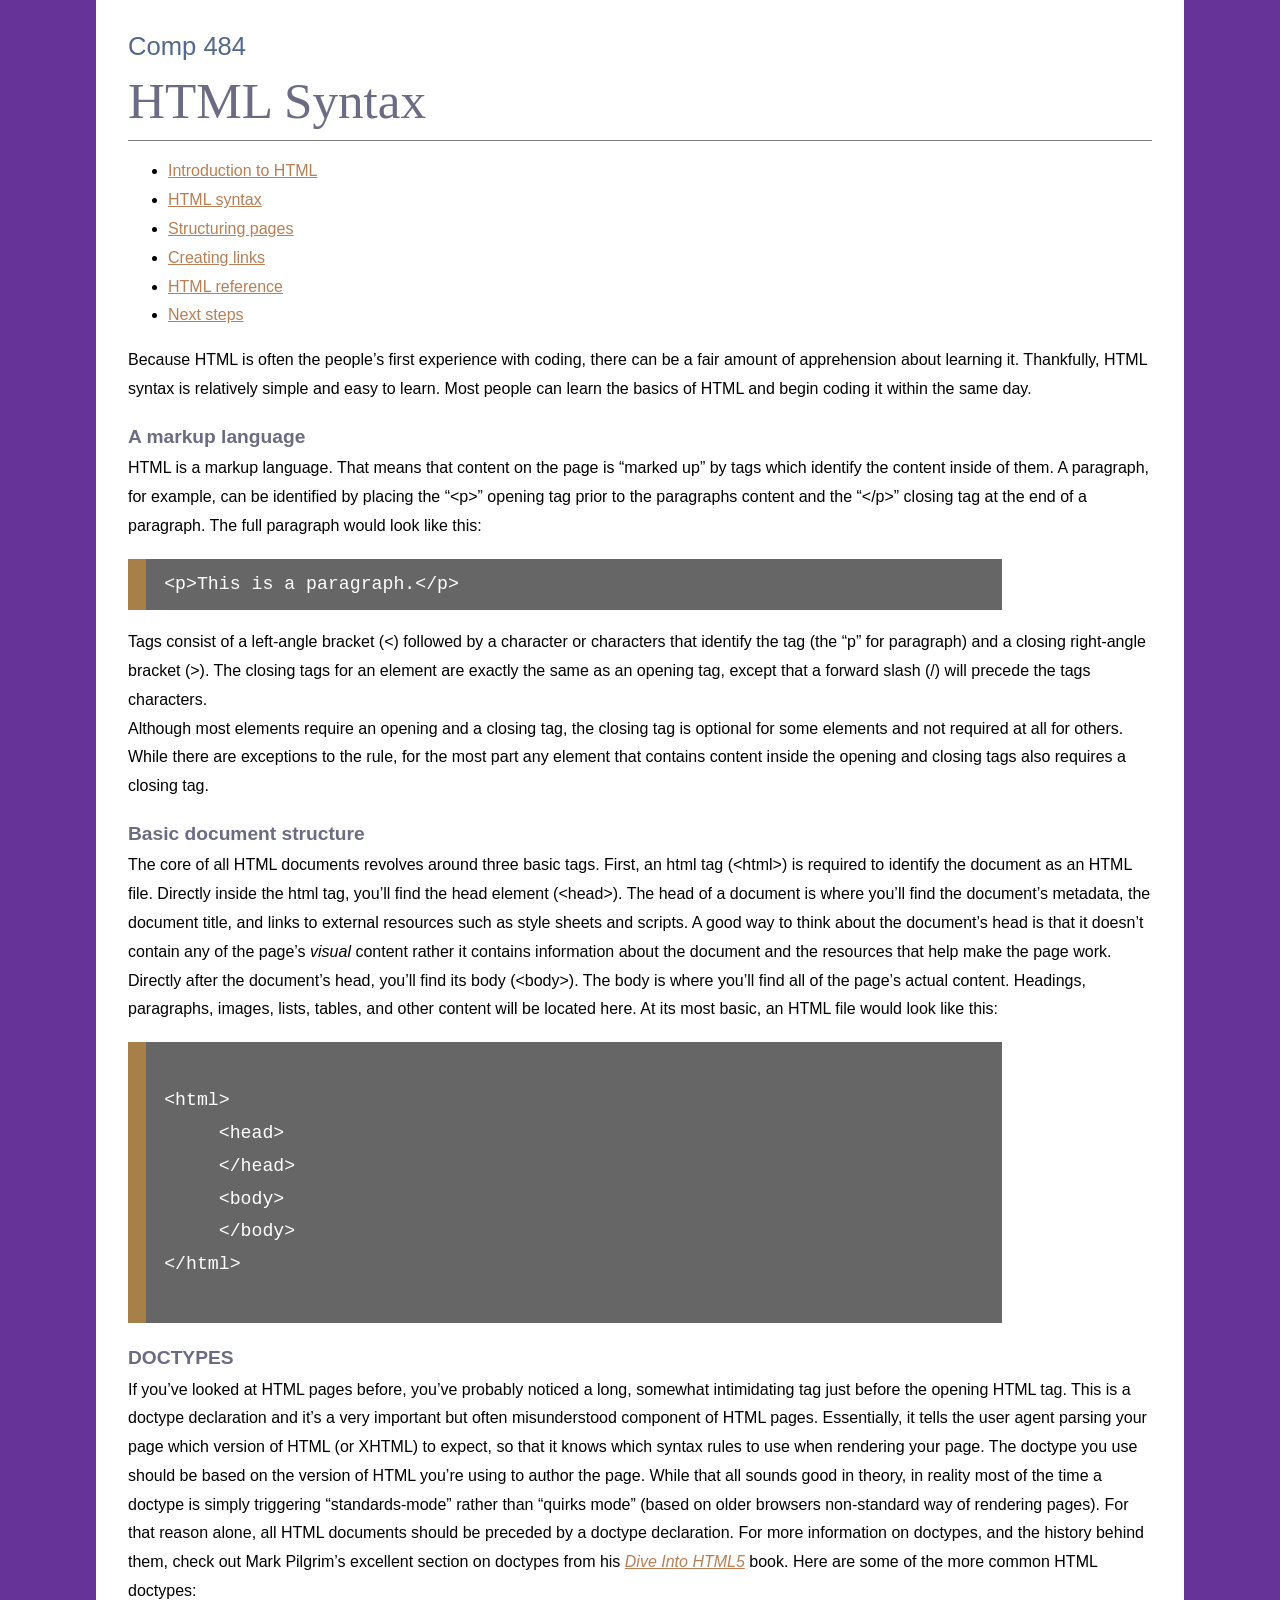
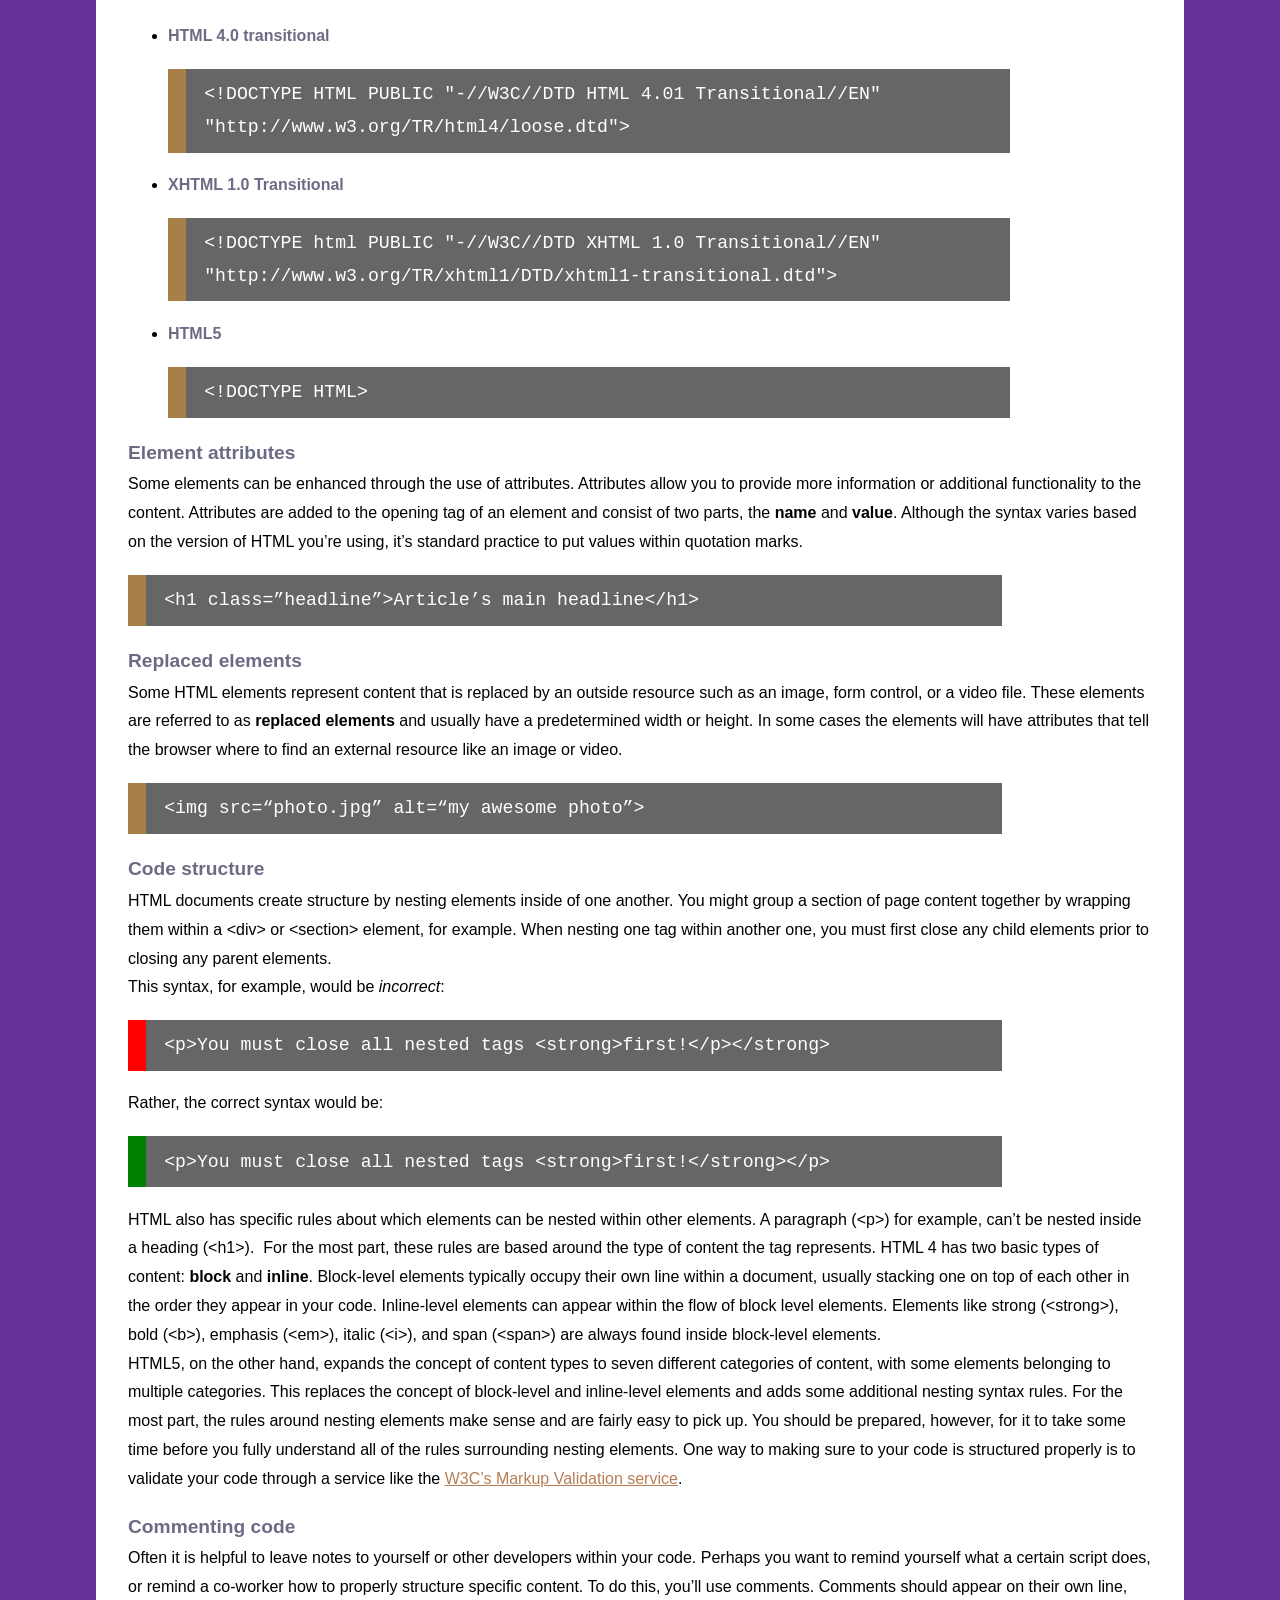
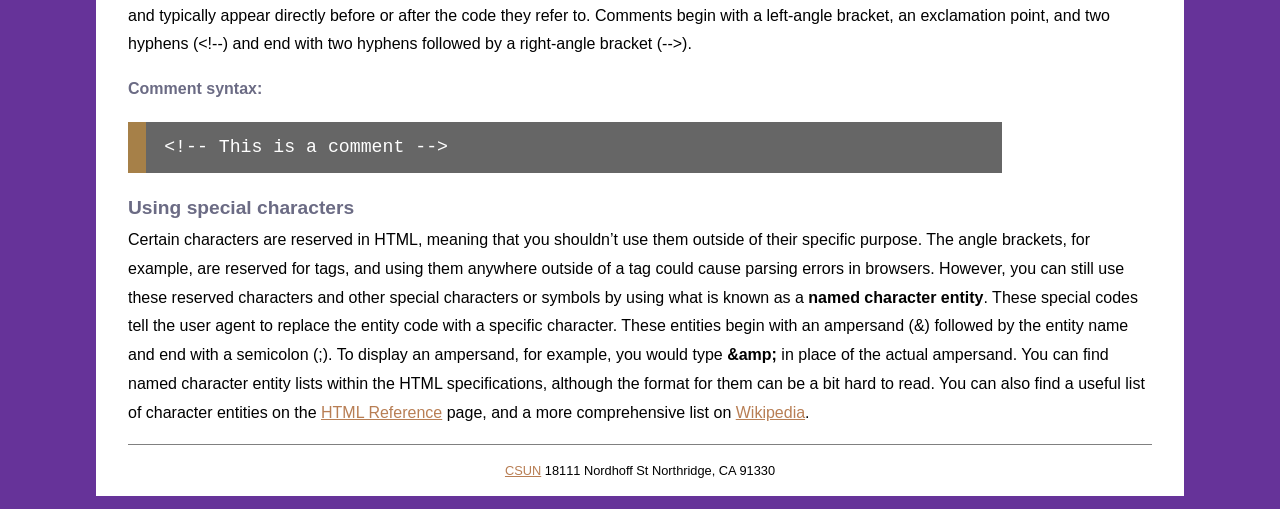
<file: syntax.html>
<!DOCTYPE html>
<html lang="en">
  <head>
    <meta charset="utf-8" />
    <title>HTML Syntax</title>
    <link href="css/styles.css" rel="stylesheet" type="text/css" />
  </head>
  <body>
    <!-- putting the doctype examples into a list because they are grouped examples -->
    <header role="banner">
      <h1>Comp 484</h1>
      <h2>HTML Syntax</h2>
      <nav role="navigation" aria-label="Main navigation">
        <!-- putting all the page links into one list instead of separate paragraphs -->
        <ul>
          <li><a href="index.html" title="Introduction to HTML">Introduction to HTML</a></li>
          <li><a href="syntax.html" title="HTML syntax">HTML syntax</a></li>
          <li><a href="structure.html" title="Structuring pages">Structuring pages</a></li>
          <li><a href="links.html" title="Creating links">Creating links</a></li>
          <li><a href="reference.html" title="HTML Reference">HTML reference</a></li>
          <li><a href="next.html" title="Next steps">Next steps</a></li>
        </ul>
      </nav>
    </header>
    <main role="main">
      <article role="article">
        <header>
          <p>
            Because HTML is often the people&rsquo;s first experience with
            coding, there can be a fair amount of apprehension about learning
            it. Thankfully, HTML syntax is relatively simple and easy to learn.
            Most people can learn the basics of HTML and begin coding it within
            the same day.
          </p>
        </header>
        <section>
          <h3>A markup language</h3>
          <p>
            HTML is a markup language. That means that content on the page is
            &ldquo;marked up&rdquo; by tags which identify the content inside of
            them. A paragraph, for example, can be identified by placing the
            &ldquo;&lt;p&gt;&rdquo; opening tag prior to the paragraphs content
            and the &ldquo;&lt;/p&gt;&rdquo; closing tag at the end of a
            paragraph. The full paragraph would look like this:
          </p>
          <pre><code>&lt;p&gt;This is a paragraph.&lt;/p&gt;</code></pre>
          <p>
            Tags consist of a left-angle bracket (&lt;) followed by a character
            or characters that identify the tag (the &ldquo;p&rdquo; for
            paragraph) and a closing right-angle bracket (&gt;). The closing
            tags for an element are exactly the same as an opening tag, except
            that a forward slash (/) will precede the tags characters.<br />
            Although most elements require an opening and a closing tag, the
            closing tag is optional for some elements and not required at all
            for others. While there are exceptions to the rule, for the most
            part any element that contains content inside the opening and
            closing tags also requires a closing tag.
          </p>
        </section>
        <section>
          <h3>Basic document structure</h3>
          <p>
            The core of all HTML documents revolves around three basic tags.
            First, an html tag (&lt;html&gt;) is required to identify the
            document as an HTML file. Directly inside the html tag, you&rsquo;ll
            find the head element (&lt;head&gt;). The head of a document is
            where you&rsquo;ll find the document&rsquo;s metadata, the document
            title, and links to external resources such as style sheets and
            scripts. A good way to think about the document&rsquo;s head is that
            it doesn&rsquo;t contain any of the page&rsquo;s
            <em>visual</em> content rather it contains information about the
            document and the resources that help make the page work. Directly
            after the document&rsquo;s head, you&rsquo;ll find its body
            (&lt;body&gt;). The body is where you&rsquo;ll find all of the
            page&rsquo;s actual content. Headings, paragraphs, images, lists,
            tables, and other content will be located here. At its most basic,
            an HTML file would look like this:
          </p>
          <pre><code>
&lt;html&gt;     
     &lt;head&gt;
     &lt;/head&gt;
     &lt;body&gt;
     &lt;/body&gt;
&lt;/html&gt;
  </code></pre>
        </section>
        <section>
          <h3>DOCTYPES</h3>
          <p>
            If you&rsquo;ve looked at HTML pages before, you&rsquo;ve probably
            noticed a long, somewhat intimidating tag just before the opening
            HTML tag. This is a doctype declaration and it&rsquo;s a very
            important but often misunderstood component of HTML pages.
            Essentially, it tells the user agent parsing your page which version
            of HTML (or XHTML) to expect, so that it knows which syntax rules to
            use when rendering your page. The doctype you use should be based on
            the version of HTML you&rsquo;re using to author the page. While
            that all sounds good in theory, in reality most of the time a
            doctype is simply triggering &ldquo;standards-mode&rdquo; rather
            than &ldquo;quirks mode&rdquo; (based on older browsers non-standard
            way of rendering pages). For that reason alone, all HTML documents
            should be preceded by a doctype declaration. For more information on
            doctypes, and the history behind them, check out Mark
            Pilgrim&rsquo;s excellent section on doctypes from his
            <em
              ><a
                href="http://diveintohtml5.info/semantics.html#the-doctype"
                title="Dive into HTML5"
                >Dive Into HTML5</a
              ></em
            >
            book. Here are some of the more common HTML doctypes:
          </p>
          <!-- using an unordered list because these are grouped doctype examples -->
          <ul>
            <li>
              <h4 class="dtd">HTML 4.0 transitional</h4>
              <pre><code>&lt;!DOCTYPE HTML PUBLIC &quot;-//W3C//DTD HTML 4.01 Transitional//EN&quot; &quot;http://www.w3.org/TR/html4/loose.dtd&quot;&gt;</code></pre>
            </li>
            <li>
              <h4 class="dtd">XHTML 1.0 Transitional</h4>
              <pre><code>&lt;!DOCTYPE html PUBLIC &quot;-//W3C//DTD XHTML 1.0 Transitional//EN&quot; &quot;http://www.w3.org/TR/xhtml1/DTD/xhtml1-transitional.dtd&quot;&gt;</code></pre>
            </li>
            <li>
              <h4 class="dtd">HTML5</h4>
              <pre><code>&lt;!DOCTYPE HTML&gt;</code></pre>
            </li>
          </ul>
        </section>
        <section>
          <h3>Element attributes</h3>
          <p>
            Some elements can be enhanced through the use of attributes.
            Attributes allow you to provide more information or additional
            functionality to the content. Attributes are added to the opening
            tag of an element and consist of two parts, the
            <strong>name</strong> and <strong>value</strong>. Although the
            syntax varies based on the version of HTML you&rsquo;re using,
            it&rsquo;s standard practice to put values within quotation marks.
          </p>
          <pre><code>&lt;h1 class=&rdquo;headline&rdquo;&gt;Article&rsquo;s main headline&lt;/h1&gt;</code></pre>
        </section>
        <section>
          <h3>Replaced elements</h3>
          <p>
            Some HTML elements represent content that is replaced by an outside
            resource such as an image, form control, or a video file. These
            elements are referred to as <strong>replaced elements</strong> and
            usually have a predetermined width or height. In some cases the
            elements will have attributes that tell the browser where to find an
            external resource like an image or video.
          </p>
          <pre><code>&lt;img src=&ldquo;photo.jpg&rdquo; alt=&ldquo;my awesome photo&rdquo;&gt;&nbsp;</code></pre>
        </section>
        <section>
          <h3>Code structure</h3>
          <p>
            HTML documents create structure by nesting elements inside of one
            another. You might group a section of page content together by
            wrapping them within a &lt;div&gt; or &lt;section&gt; element, for
            example. When nesting one tag within another one, you must first
            close any child elements prior to closing any parent elements.
            <br />
            This syntax, for example, would be <em>incorrect</em>:
          </p>
          <pre
            class="wrong"
          ><code>&lt;p&gt;You must close all nested tags &lt;strong&gt;first!&lt;/p&gt;&lt;/strong&gt;</code></pre>
          <p>Rather, the correct syntax would be:</p>
          <pre
            class="correct"
          ><code>&lt;p&gt;You must close all nested tags &lt;strong&gt;first!&lt;/strong&gt;&lt;/p&gt;</code></pre>
          <p>
            HTML also has specific rules about which elements can be nested
            within other elements. A paragraph (&lt;p&gt;) for example,
            can&rsquo;t be nested inside a heading (&lt;h1&gt;). &nbsp;For the
            most part, these rules are based around the type of content the tag
            represents. HTML 4 has two basic types of content:
            <strong>block</strong> and <strong>inline</strong>. Block-level
            elements typically occupy their own line within a document, usually
            stacking one on top of each other in the order they appear in your
            code. Inline-level elements can appear within the flow of block
            level elements. Elements like strong (&lt;strong&gt;), bold
            (&lt;b&gt;), emphasis (&lt;em&gt;), italic (&lt;i&gt;), and span
            (&lt;span&gt;) are always found inside block-level elements. <br />
            HTML5, on the other hand, expands the concept of content types to
            seven different categories of content, with some elements belonging
            to multiple categories. This replaces the concept of block-level and
            inline-level elements and adds some additional nesting syntax rules.
            For the most part, the rules around nesting elements make sense and
            are fairly easy to pick up. You should be prepared, however, for it
            to take some time before you fully understand all of the rules
            surrounding nesting elements. One way to making sure to your code is
            structured properly is to validate your code through a service like
            the
            <a href="http://validator.w3.org" title="W3C markup validator"
              >W3C&rsquo;s Markup Validation service</a
            >.
          </p>
        </section>
        <section>
          <h3>Commenting code</h3>
          <p>
            Often it is helpful to leave notes to yourself or other developers
            within your code. Perhaps you want to remind yourself what a certain
            script does, or remind a co-worker how to properly structure
            specific content. To do this, you&rsquo;ll use comments. Comments
            should appear on their own line, and typically appear directly
            before or after the code they refer to. Comments begin with a
            left-angle bracket, an exclamation point, and two hyphens (&lt;!--)
            and end with two hyphens followed by a right-angle bracket (--&gt;).
          </p>
          <h4>Comment syntax:</h4>
          <pre><code>&lt;!-- This is a comment --&gt;</code></pre>
        </section>
        <section>
          <h3>Using special characters</h3>
          <p>
            Certain characters are reserved in HTML, meaning that you
            shouldn&rsquo;t use them outside of their specific purpose. The
            angle brackets, for example, are reserved for tags, and using them
            anywhere outside of a tag could cause parsing errors in browsers.
            However, you can still use these reserved characters and other
            special characters or symbols by using what is known as a
            <strong>named character entity</strong>. These special codes tell
            the user agent to replace the entity code with a specific character.
            These entities begin with an ampersand (&amp;) followed by the
            entity name and end with a semicolon (;). To display an ampersand,
            for example, you would type <strong>&amp;amp;</strong> in place of
            the actual ampersand. You can find named character entity lists
            within the HTML specifications, although the format for them can be
            a bit hard to read. You can also find a useful list of character
            entities on the
            <a href="reference.html#named">HTML Reference</a> page, and a more
            comprehensive list on
            <a
              href="http://en.wikipedia.org/wiki/List_of_XML_and_HTML_character_entity_references"
              title="Character entity reference"
              >Wikipedia</a
            >.
          </p>
        </section>
      </article>
    </main>
    <footer role="contentinfo">
      <p>
        <a href="http://www.csun.edu" title="csun.edu" target="_blank">CSUN</a>
        18111 Nordhoff St Northridge, CA 91330
      </p>
    </footer>
  </body>
</html>
</file>
<file: css/styles.css>
/* setting the main page styles so all the pages look consistent */
html, body {
	background: #663399; /* Beccapurple */
	margin: 0;
}
h1, h2, h3, h4, h5, h6, p {
	margin: 0;
	padding: 0;
}
h1, h2, h3, h4, h5, h6 {
	color: rgb(107, 107, 132);
}
body {
	font-family: Verdana, Geneva, sans-serif;
	font-size: 100%;
	width: 80%;
	margin-right: auto;
	margin-left: auto;
	padding: 2.5% 2.5% 0;
	background: white;
	line-height: 1.8;
}
h1 {
	font: 1.6em Verdana, Geneva, sans-serif;
	margin-bottom: .4em;
	color: rgb(83, 104, 138);
}
h2 {
	font: 3.2em Georgia, "Times New Roman", Times, serif;
	margin-bottom: .2em;
}
h3 {
	font-size: 1.2em;
}
p {
	margin-bottom: 1em;
}
a {
	color: rgb(184, 126, 84);
}
a:hover {
	color: rgb(120, 97, 55);
}
pre {
	font-size: 1.4em;
	color: white;
	padding: .5em 1em;
	border-left: 1em solid #A68048;
	background: #666;
	white-space: pre-wrap;
	white-space: -moz-pre-wrap;
	white-space: -pre-wrap;
	white-space: -o-pre-wrap;
	word-wrap: break-word;
	width: 80%;
}
pre.wrong {
	border-left-color: red;
}
pre.correct {
	border-left-color: green;
}
dt {
	font-style: italic;
	font-size:1.2em;
}
dd {
	margin-bottom: 1.4em;
}
table {
	margin-top: 1em;
}
caption {
	margin: 0;
	padding: 0;
	margin-bottom: 1em;
	text-align: left;
}
td, th {
	padding: 10px;
}
.center {
	text-align: center;
}
header h2 {
	padding-bottom: .2em;
	border-bottom: 1px solid gray;
}
aside {
	padding: 1em;
	background:rgb(83, 104, 138);
	color: white;
	margin-bottom: 1em;
}
aside h4 {
	color: white;
}
footer {
	border-top: 1px solid gray;
	text-align: center;
	font-size: .8em;
	line-height: 4em;
	margin-top: 1em;
}
blockquote {
	font-style: italic;
}
.flowRight {
	float: right;
	margin-left: 10px;
}
.flowLeft {
	float: left;
	margin-right: 10px;
}
</file>
